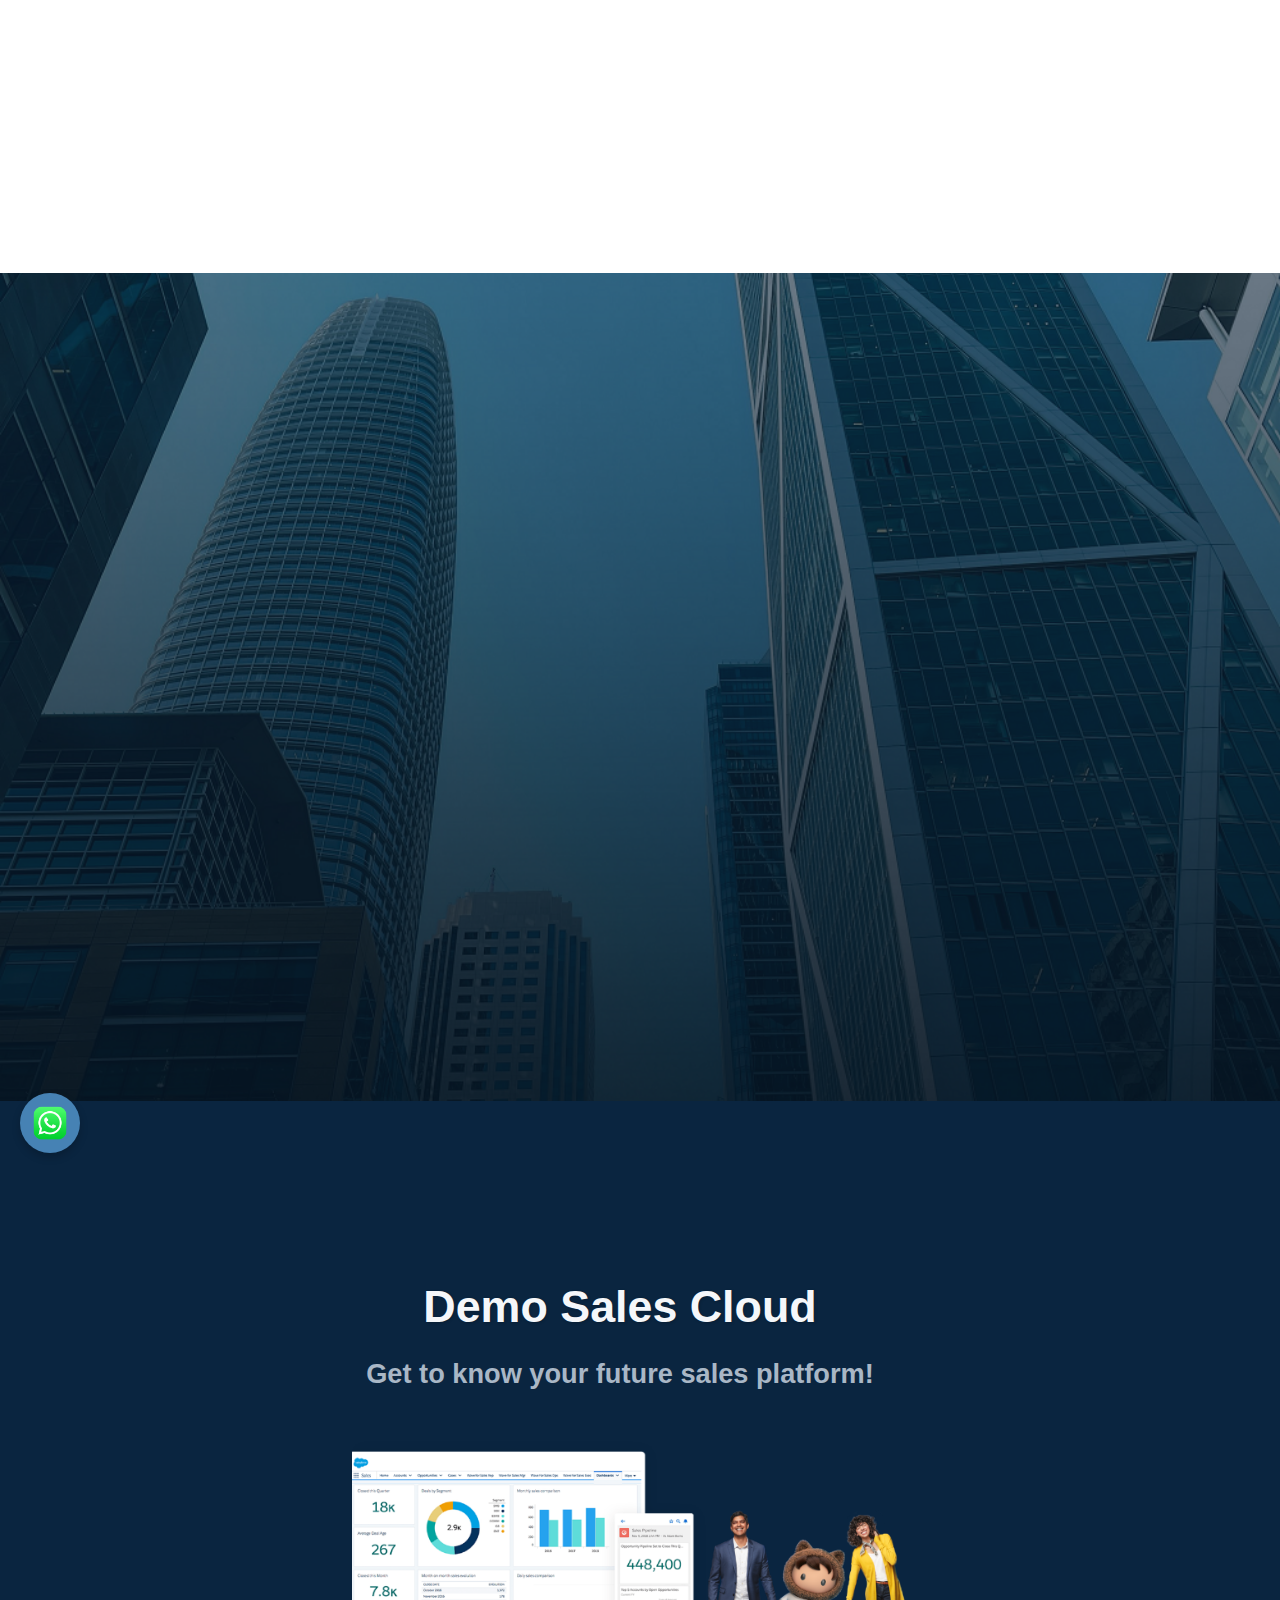
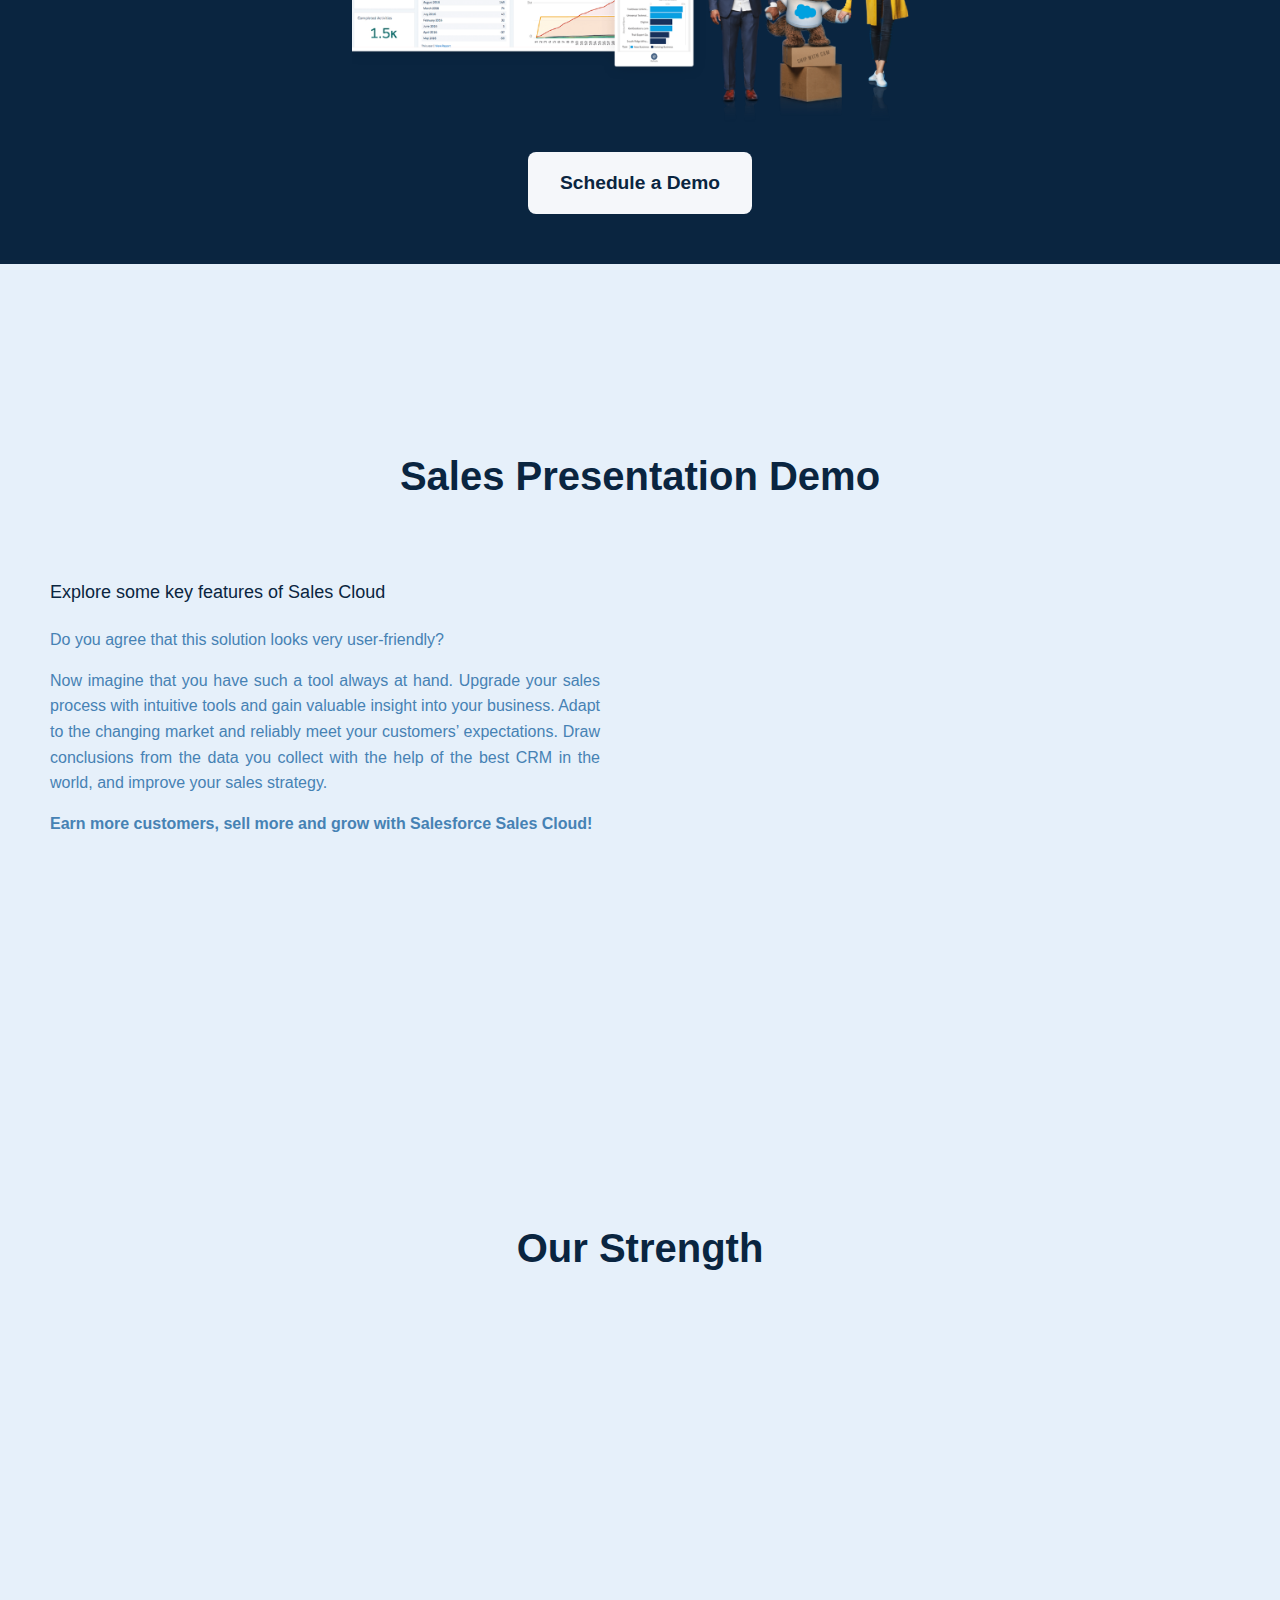
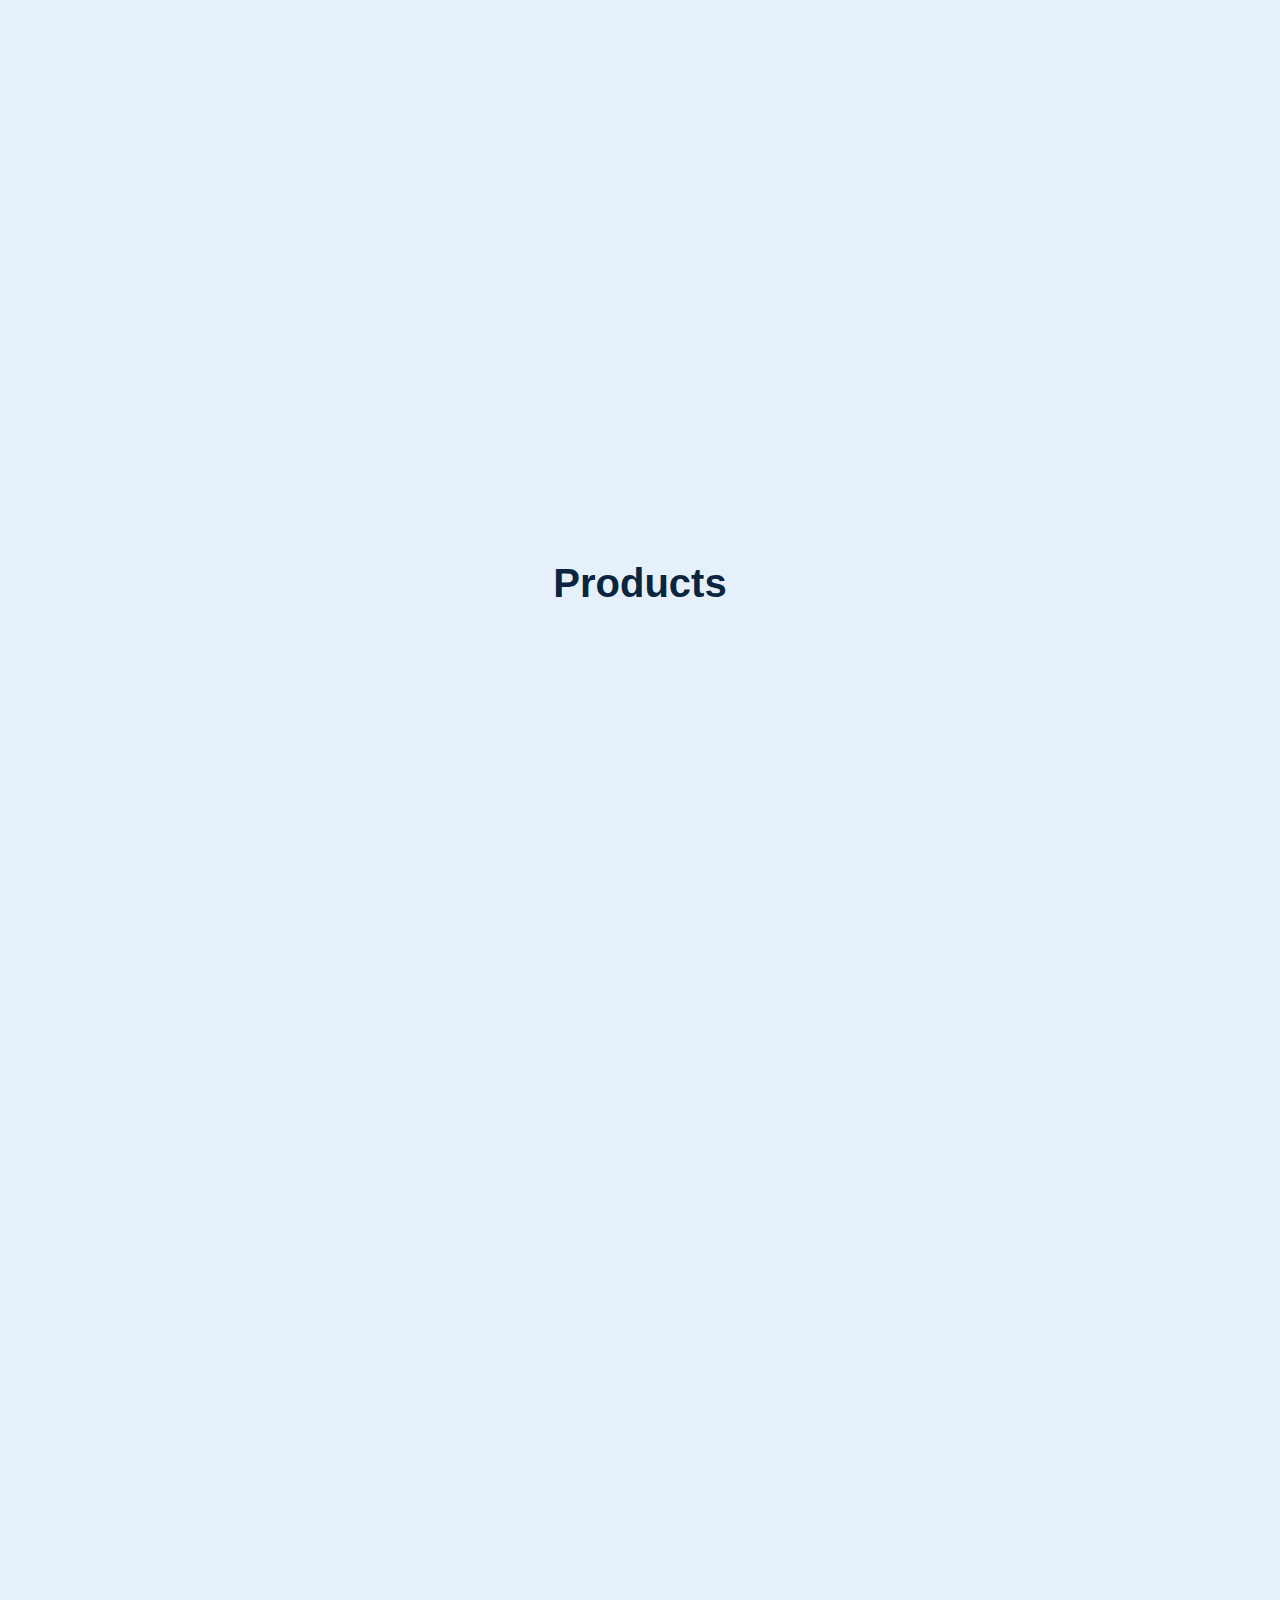
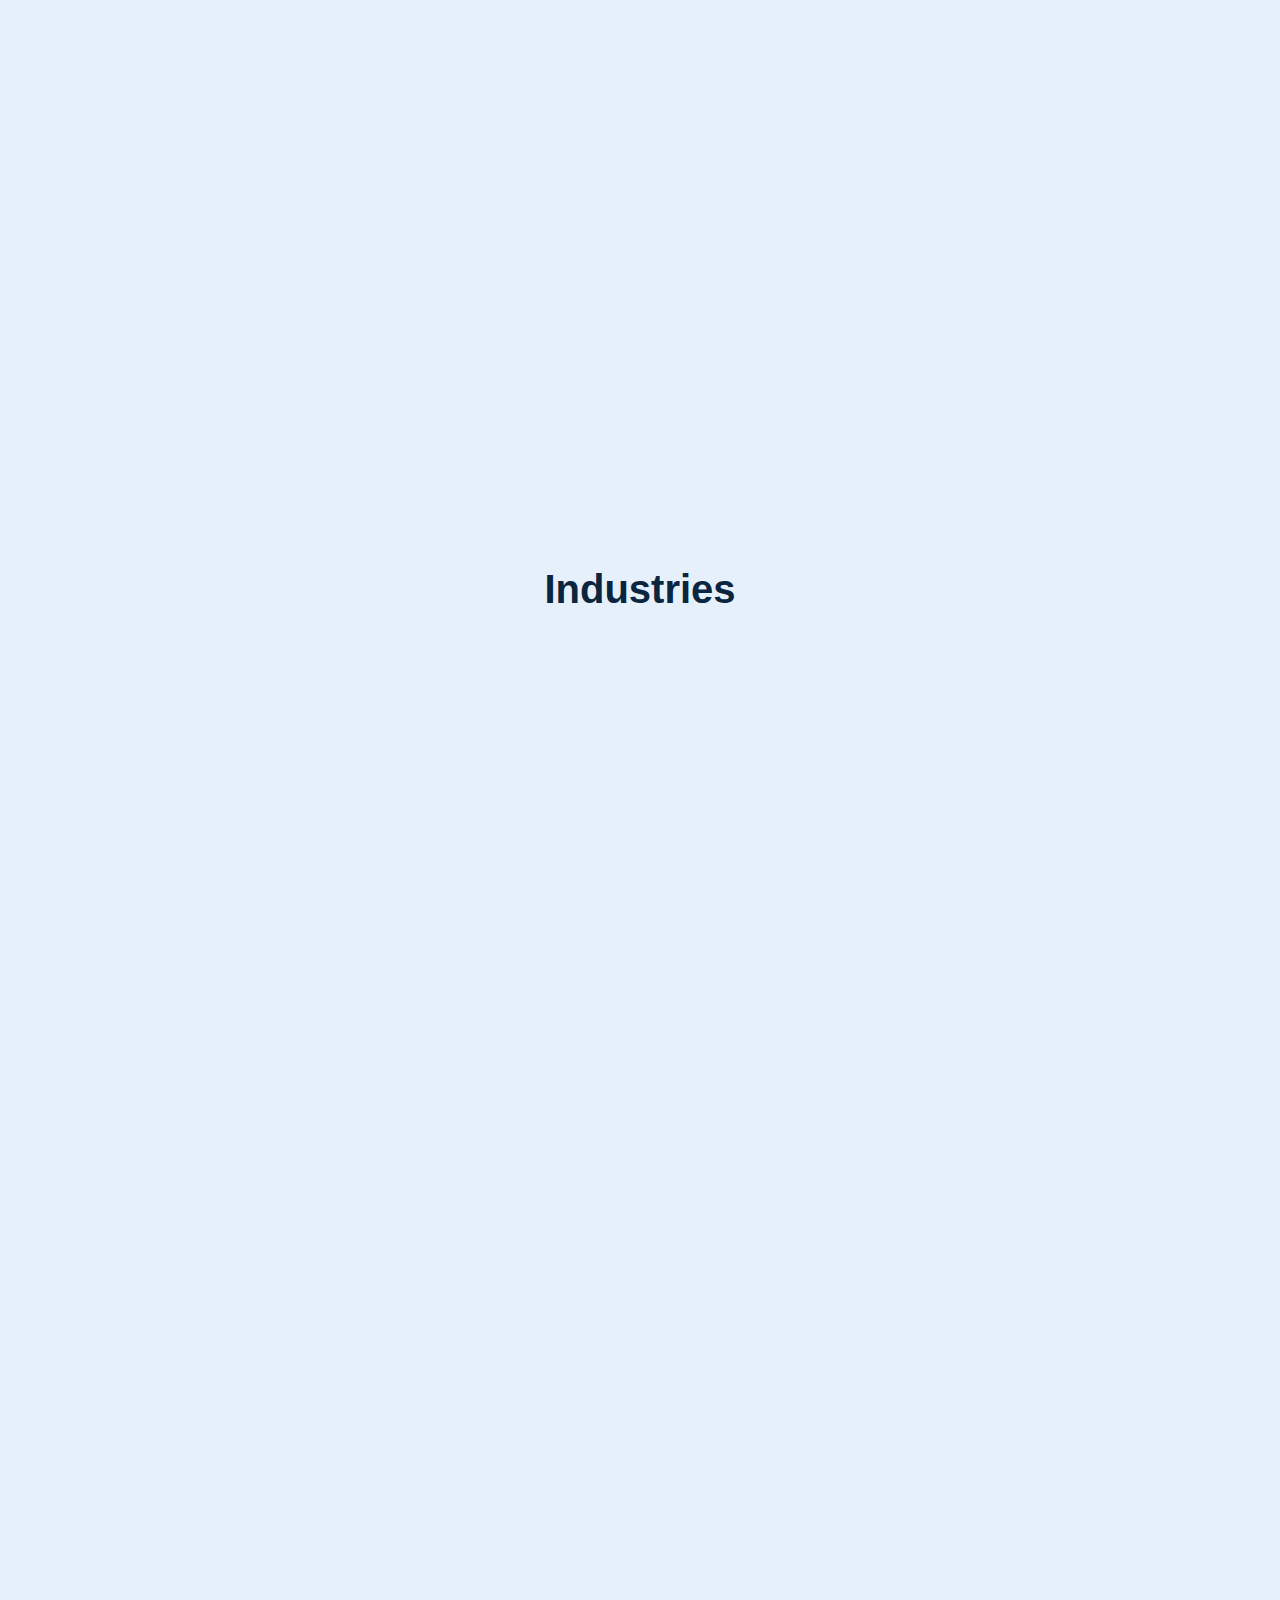
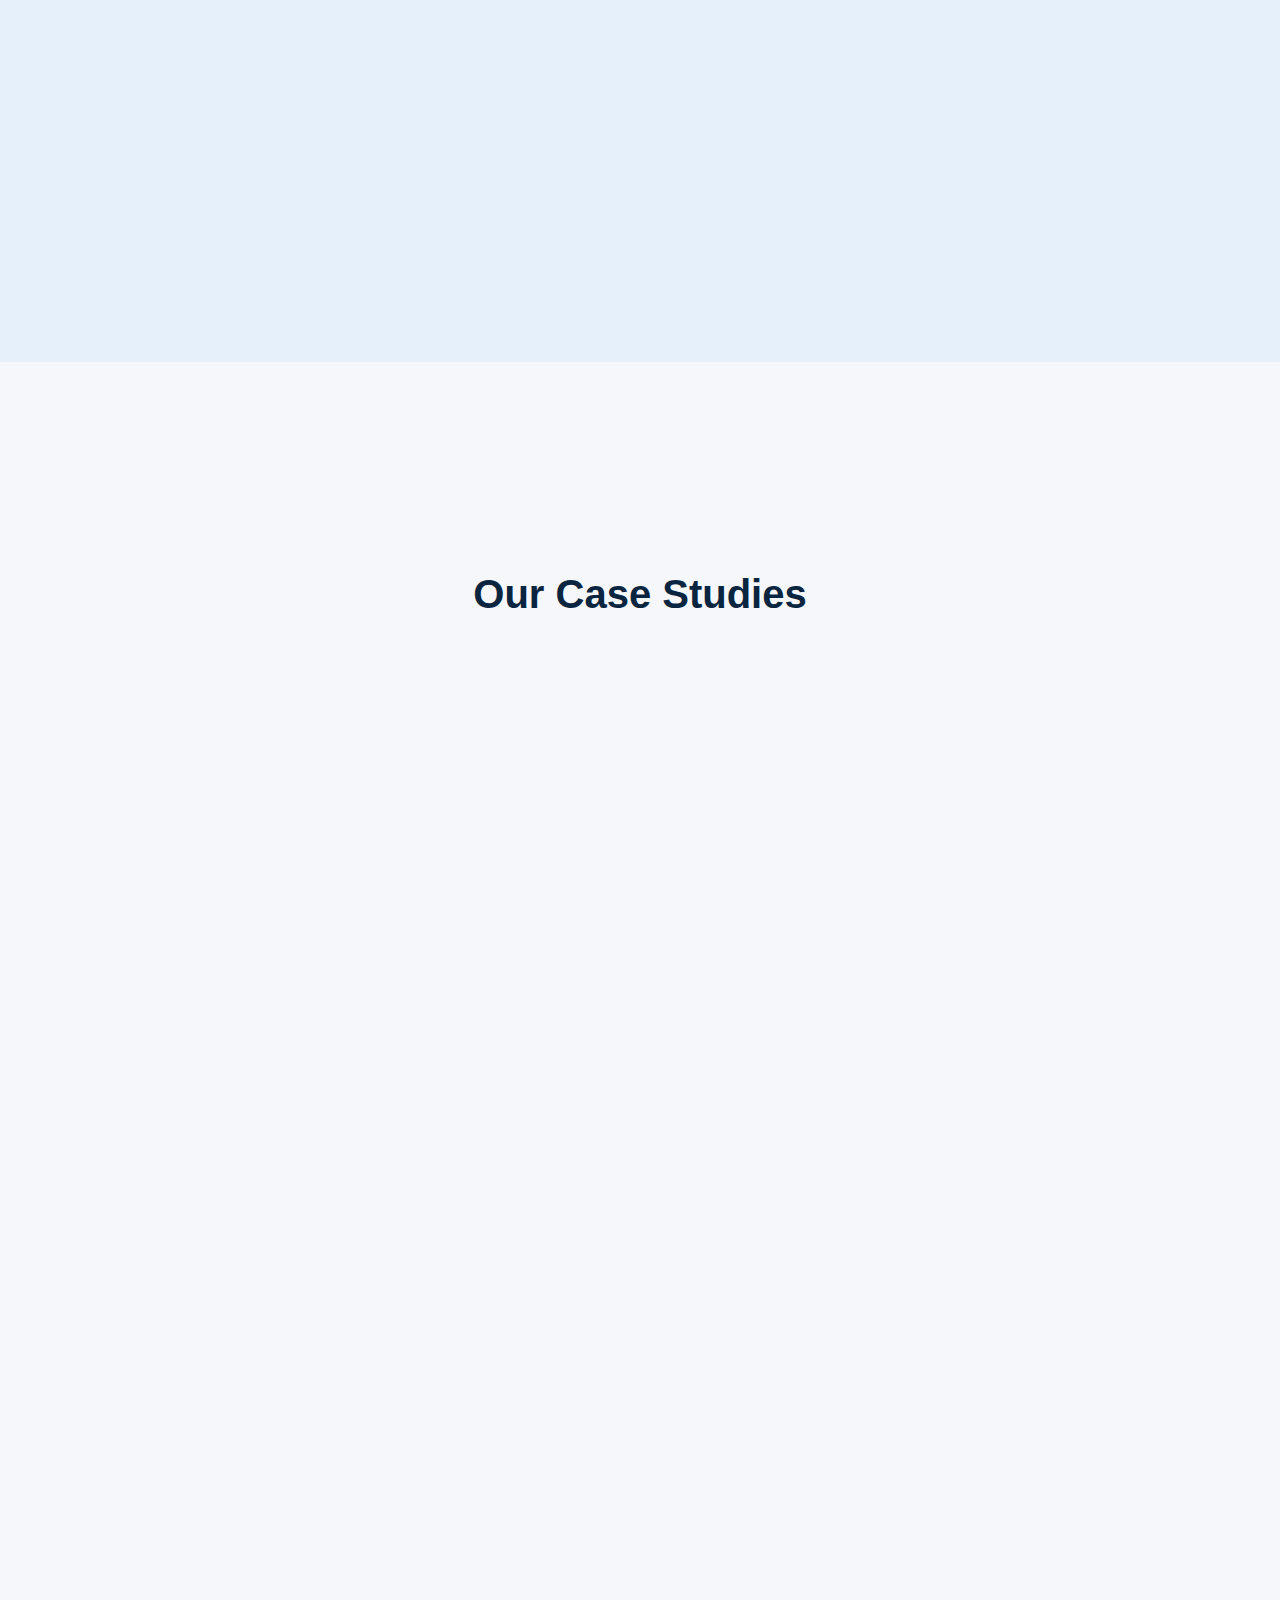
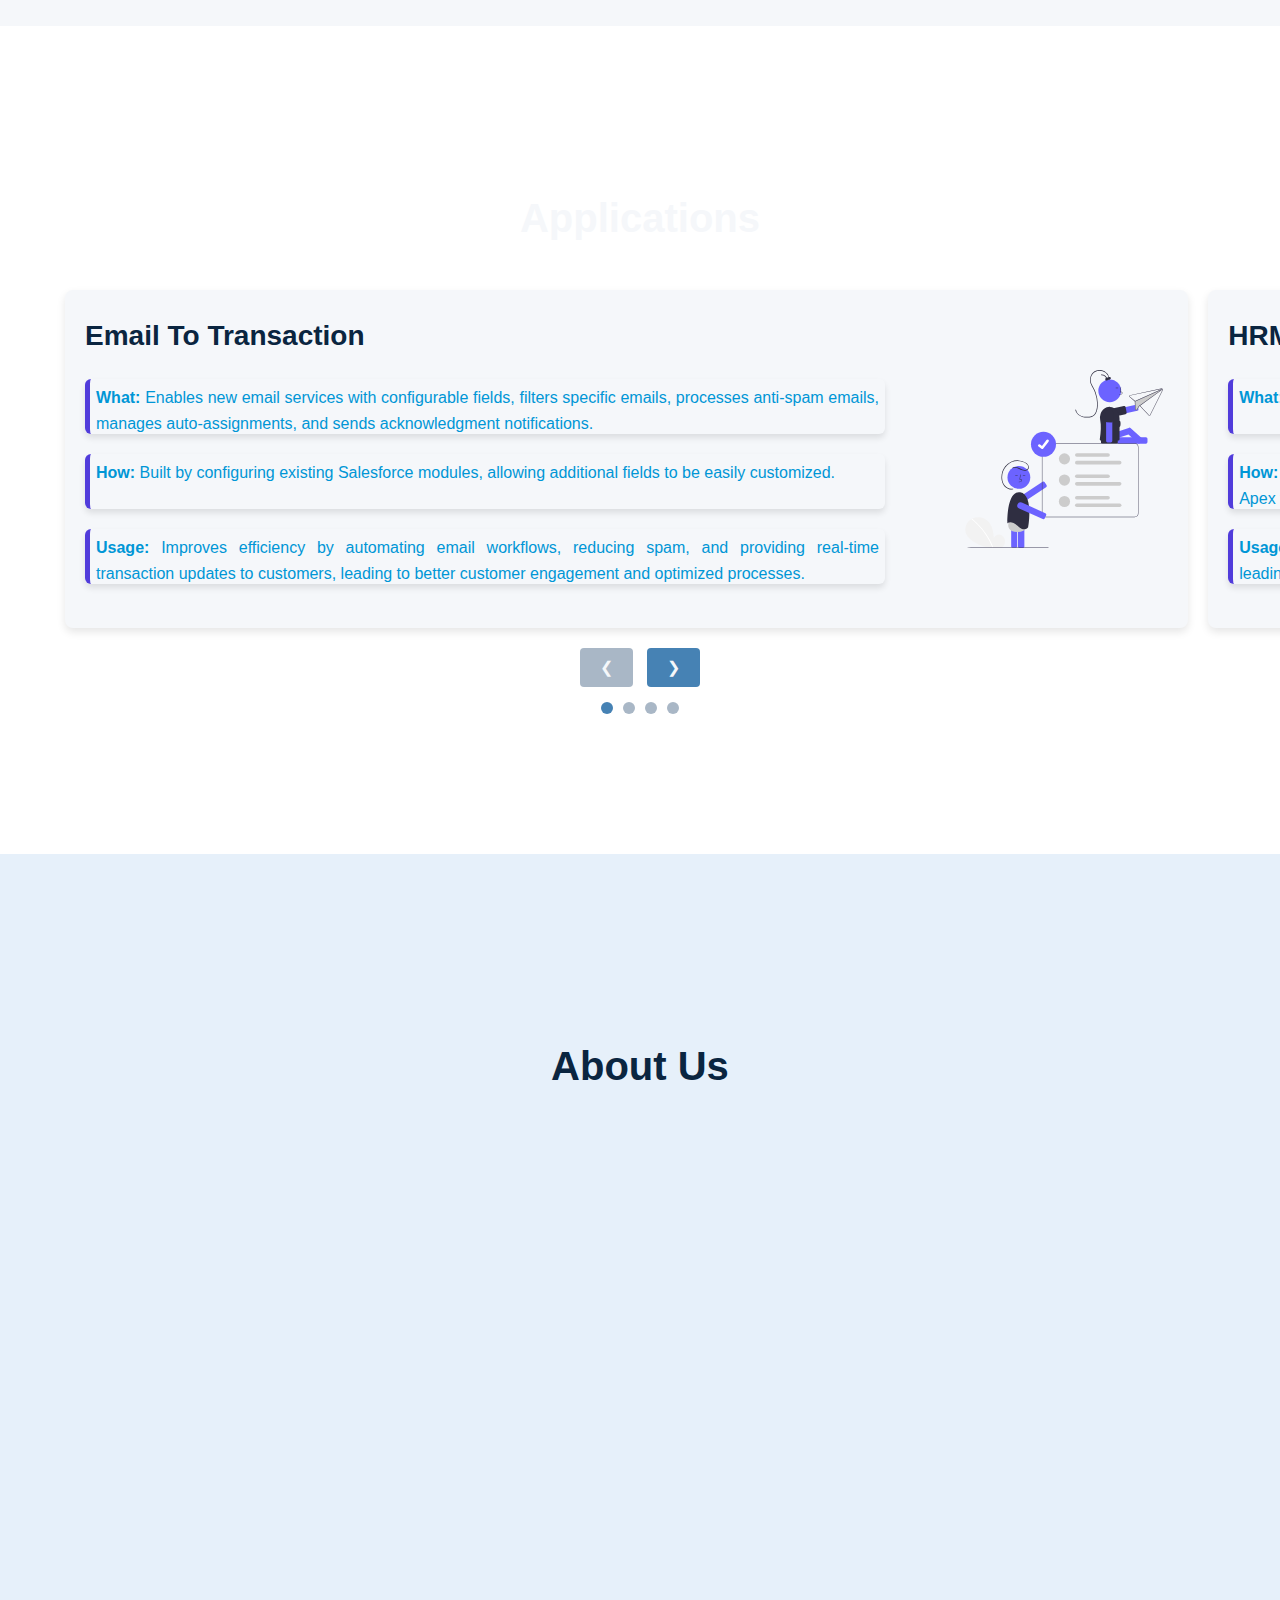
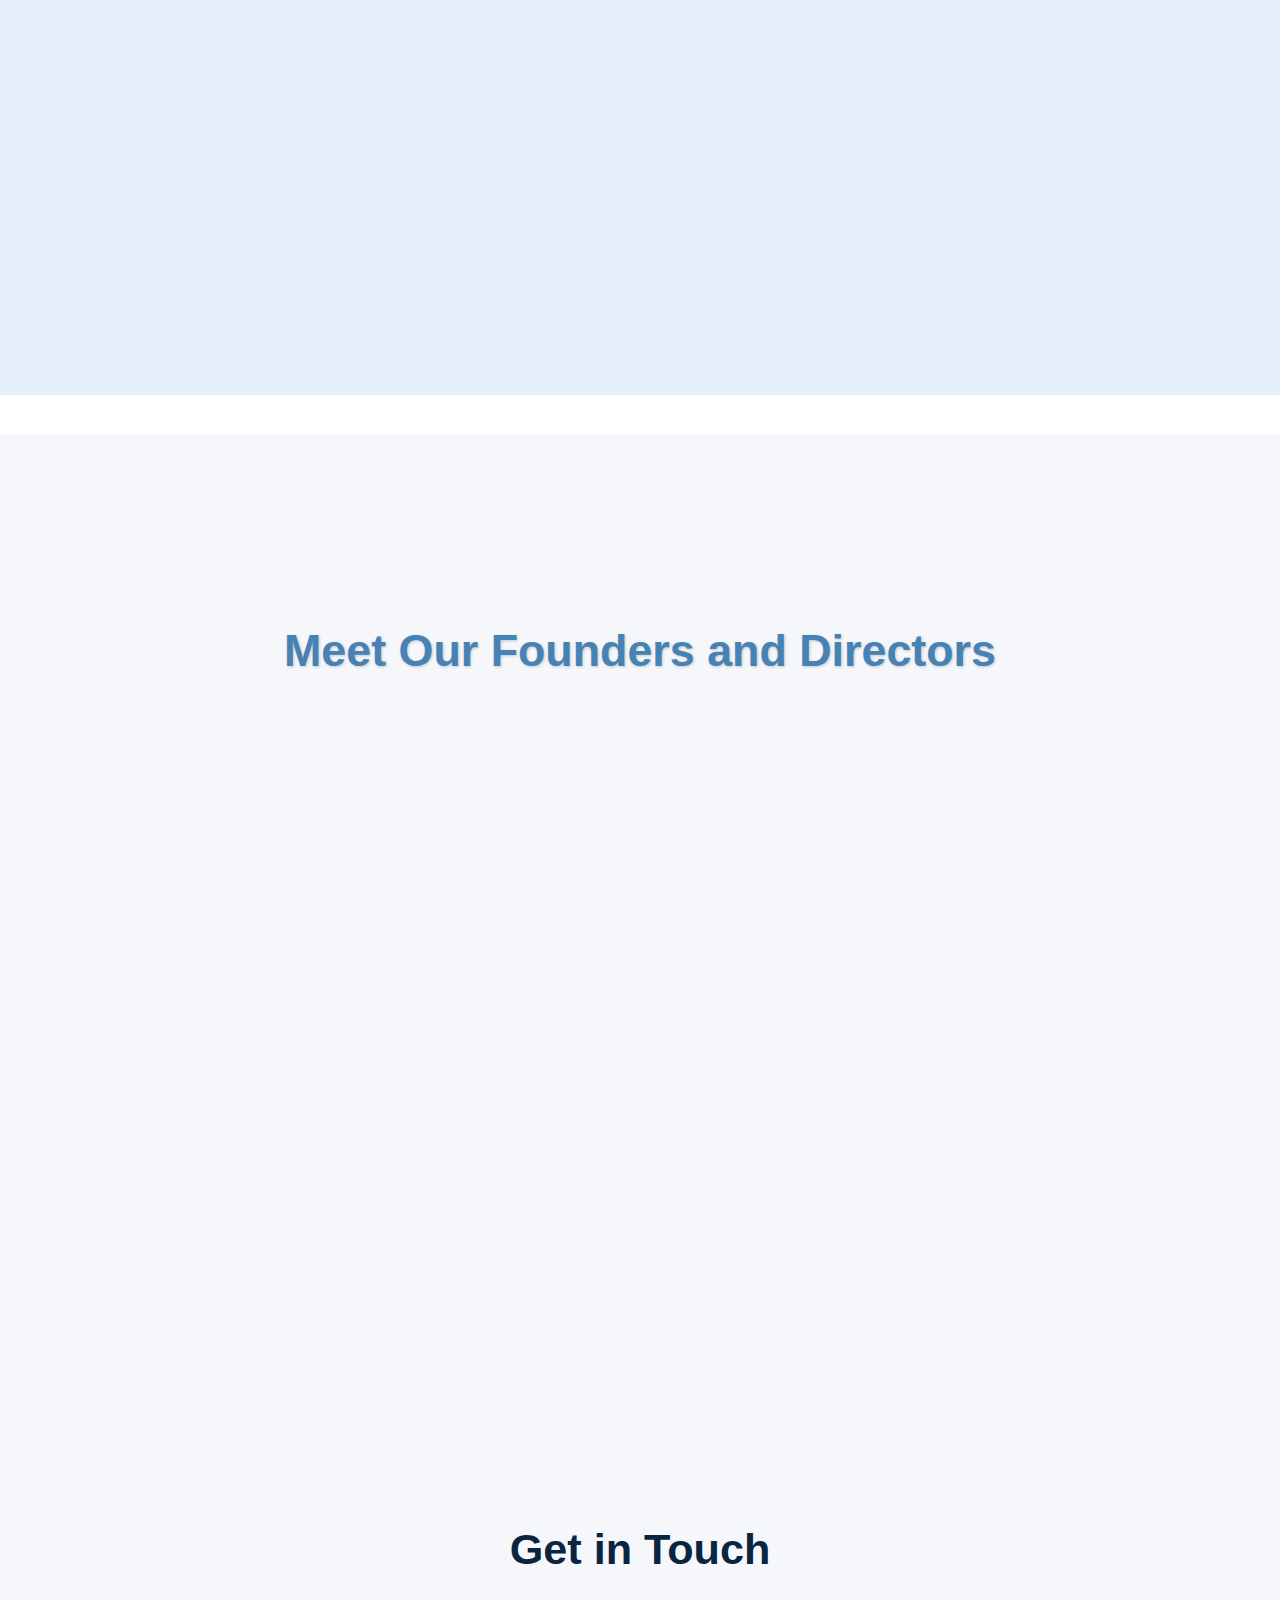
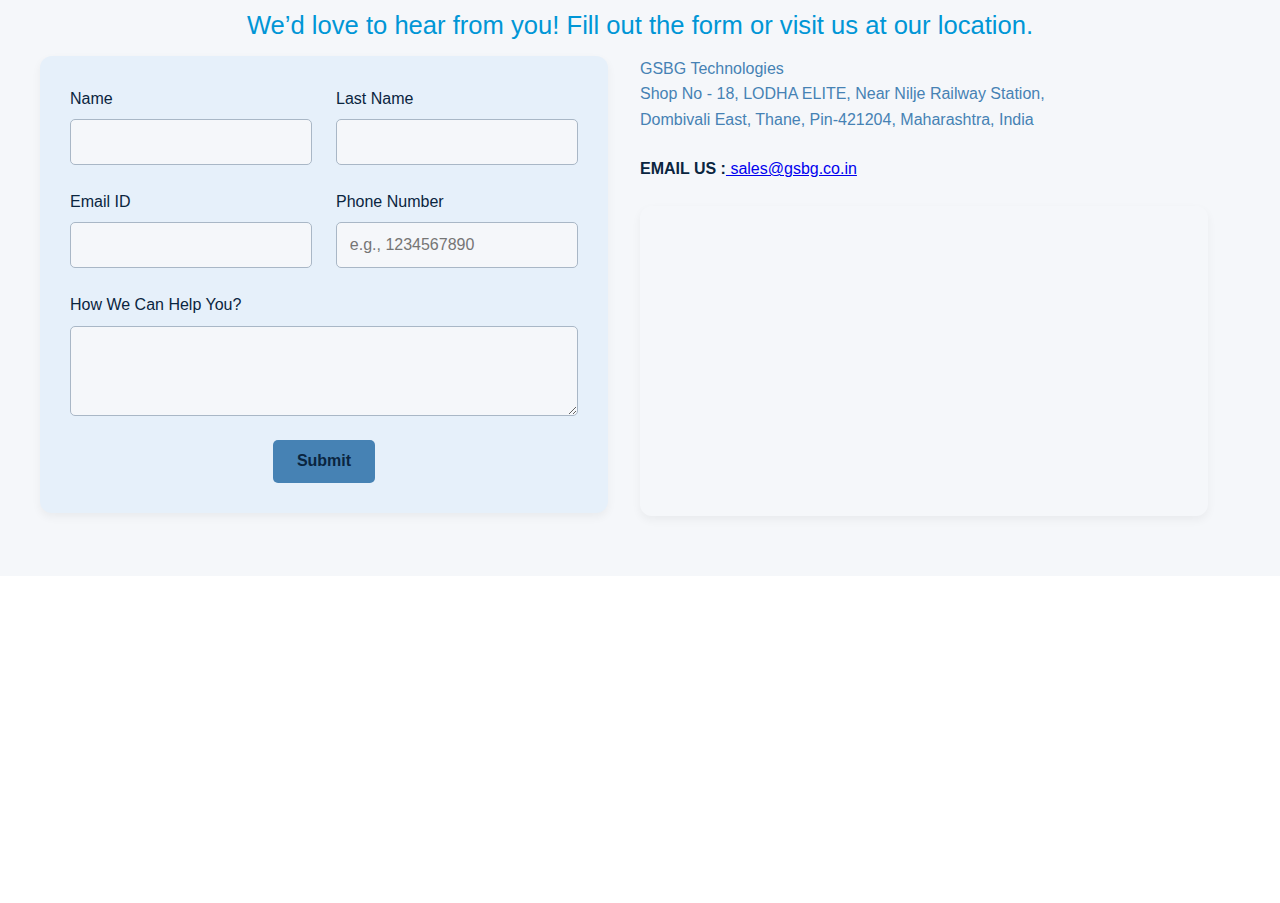
<file: index.html>
<!DOCTYPE html>
<html lang="en">

<head>

  <!-- Character encoding for proper text rendering -->
  <meta charset="UTF-8">
  <!-- Responsive viewport for mobile compatibility -->
  <meta name="viewport" content="width=device-width, initial-scale=1.0" />
  <!-- Meta tags for SEO -->
  <meta name="description"
    content="GSBG - Expert Salesforce solutions to drive growth, efficiency, and innovation." />
  <meta name="keywords" content="Salesforce, GSBG, CRM, digital transformation, consulting" />
  <meta name="author" content="GSBG" />
  <!-- Page title displayed in browser tab -->
  <title>GSBG | Salesforce Partner</title>
  <!-- Link to external stylesheet -->
  <link rel="stylesheet" href="/css/styles.css" />
  <script type="application/ld+json">
    {
      "@context": "https://schema.org",
      "@type": "LocalBusiness",
      "name": "GSBG",
      "address": {
        "@type": "PostalAddress",
        "streetAddress": "Shop No - 18, LODHA ELITE, Near Nilje Railway Station",
        "addressLocality": "Thane , Mumbai ,Dombovali",
        "addressRegion": "Maharashtra",
        "postalCode": "400604",
        "addressCountry": "IN"
      },
      "telephone": "+918097904244",
      "url": "https://www.gsbg.in"
    }
    </script>
  <!-- Favicon for browser tab and bookmarks -->
  <link rel="icon" href="assets/icon/android-chrome-512x512.png" type="icon/" />
  <style>
    /* Enable mandatory scroll snapping */
html {
  scroll-snap-type: y mandatory;
  scroll-behavior: smooth; /* Retain smooth scrolling */
}

/* Prevent content from hiding under fixed topbar and navbar */
body {
  padding-top: 72px; /* Matches headerOffset in JS (topbar ~32px + navbar ~40px) */
  margin: 0;
  /* Ensure no extra margins */
}

/* Ensure scroll sections snap correctly */
.scroll-section {
  
  position: relative;
  box-sizing: border-box;
  scroll-snap-align: start; /* Snap to section top */
}

/* Override specific section heights */
.hero.scroll-section {
  min-height: calc(100vh - 72px); /* Full viewport for hero */
}

#schedule-demo.scroll-section {
  min-height: calc(80vh - 72px); /* Shorter for demo image section */
}

#projects.scroll-section {
  min-height: calc(100vh - 72px); /* Taller for project grid */
}

#salesforce-apps.scroll-section {
  min-height: calc(100vh - 72px); /* Taller for slider */
}

#about.scroll-section {
  min-height: calc(100vh - 72px)!important; 

}

#footer.scroll-section{
  min-width: none;
}

/* #founder-section.scroll-section{
  min-height: calc(100vh - 72px)!important;
} */

/* Ensure fixed positioning for topbar and navbar */
.topbar {
  position: sticky;
  top: 0;
  z-index: 1001;
}

.main-navbar {
  position: sticky;
  top: 32px;
  z-index: 1000;
}

/* Prevent slider swipe from triggering page scroll */
.card-slider {
  touch-action: pan-x; /* Allow horizontal swipe, restrict vertical scroll */
}

/* Ensure slider container doesn’t interfere with snapping */
.salesforce-apps-section {
  overflow: hidden; 
}
#salesforce-apps-section .scroll-section{
  scroll-snap-type: both mandatory;
}

  </style>
</head>

<body
  style="background-image: url('assets/images/bg3.png'); background-repeat: no-repeat; background-position: center center; background-attachment: fixed; background-size: cover; font-family: 'Segoe UI', sans-serif; color: var(--dark); line-height: 1.6; min-height: 100vh; overflow-x: hidden;">
  <!-- Topbar Section: Displays contact and social media links -->
  <div class="topbar fade-in">
    <div class="topbar-right">
      <!-- Email contact link with icon -->
      <a href="mailto:sales@gsbg.co.in">
        <img src="assets/images/mail.png" alt="Email" class="topbar-icon"> sales@gsbg.co.in
      </a>
      <!-- LinkedIn social media link with icon -->
      <a href="https://www.linkedin.com/company/gsbg-technologies/?viewAsMember=true"
        target="_blank">
        <img src="assets/images/linkedin.png" alt="LinkedIn" class="topbar-icon">
      </a>
      <!-- WhatsApp contact link with icon -->
      <a href="https://wa.me/918097904244" target="_blank">
        <img src="assets/images/whatsapp.png" alt="WhatsApp" class="topbar-icon">
      </a>
      <!-- Facebook social media link with icon -->
      <a href="https://www.facebook.com/profile.php?id=61576211807667" target="_blank">
        <img src="assets/images/facebook.png" alt="Facebook" class="topbar-icon">
      </a>
      <a href="https://www.instagram.com/gsbgtech?igsh=cWRkNHd4dW9xMjFs " target="_blank">
        <img src="assets/images/instagram.png" alt="Instagram" class="topbar-icon">
      </a>

    </div>
  </div>

  <!-- Main Navigation Bar: Sticky navbar with logo, links, and dropdown -->
  <div class="main-navbar fade-in">
    <!-- Left section with company logo -->
    <div class="navbar-left">
      <a href="/">
        <img src="assets/images/Extreme_FInal-removebg-preview.png" alt="GSBG Logo" class="main-logo" />
        
      </a>
    <div style="font-size: 12px; font-weight: bold; color: var(--dark); text-align: left; margin-top: 0;
      letter-spacing: 1px;
      padding-left: 45px;">Trust Value Velocity</div>
    </div>
    <!-- Right section with navigation links -->
    <div class="navbar-right">
      <a href="#home" class="nav-link">Home</a>
      <a href="#our_strength" class="nav-link dropdown-toggle">Our Strength</a>
      <a href="#products" class="nav-link dropdown-toggle">Products</a>
      <a href="#industries" class="nav-link dropdown-toggle">Industries</a>
      <a href="#projects" class="nav-link dropdown-toggle">Case Studies</a>
      <a href="#salesforce-apps" class="nav-link dropdown-toggle">Applications</a>
      <a href="#about4" class="nav-link ">About Us</a>
      <a href="#contact-form" class="nav-link">Contact Us</a>
    </div>
    <!-- Hamburger menu for mobile navigation -->
    <div class="hamburger">
      <span></span>
      <span></span>
      <span></span>
    </div>
  </div>

  <!-- Hero Section -->
  <section id="home" class="hero scroll-section scroll-section ">
    </div>
    <div class="hero-content">
      <h1 class="fade-in">Supercharge Your Business with Expert Salesforce Solutions</h1>
      <p class="fade-in">Drive Growth, Efficiency, and Innovation with Our Proven Salesforce Expertise.</p>
      <div class="hero-ctas">
        <a href="#contact-form" class="btn primary-btn fade-in">Let’s Talk</a>
        <a href="#projects" class="btn secondary-btn fade-in">See Our Success Stories</a>
      </div>
    </div>
  </section>

  <!-- New Section: Image with Demo Button -->
  <section id="schedule-demo" class="demo-image-section scroll-section">
    <div class="demo-image-container">
      <div class="demo-text">
        <h2>Demo Sales Cloud</h2>
        <p>Get to know your future sales platform!</p>
      </div>
      <img src="assets/images/Image-76.png" alt="Schedule a Demo" class="demo-image" loading="lazy">
      <div class="demo-button-container">
        <a href="#contact-form" class="btn primary-btn">Schedule a Demo</a>
      </div>
    </div>
  </section>

  <!-- Demo presentation vedio -->
  <section id="sales-presentaton" class="demo-section scroll-section">
    <h2 class="section-title">Sales Presentation Demo</h2>
    <div class="demo-container2">
      <!-- Left Text Content -->
      <div class="demo-text">
        
        <p class="subtitle">Explore some key features of Sales Cloud</p>
        <p class="highlight">Do you agree that this solution looks very user-friendly?</p>
        <p>Now imagine that you have such a tool always at hand. Upgrade your sales process with intuitive tools and
          gain valuable insight into your business. Adapt to the changing market and reliably meet your customers’
          expectations. Draw conclusions from the data you collect with the help of the best CRM in the world, and
          improve your sales strategy.</p>
        <p class="bold">Earn more customers, sell more and grow with Salesforce Sales Cloud!</p>
      </div>

      <!-- Right Video Embed -->
      <div class="demo-video">
        <iframe width="100%" height="315"
          src="https://www.youtube.com/embed/2ZkjhgBNI-Y?feature=oembed&amp;enablejsapi=1&amp;origin=https://pl.cloudity.digital"
          title="Salesforce Sales Cloud Overview Demo" frameborder="0" />
        </iframe>
      </div>
    </div>
  </section>

  <!-- About Section: Information about the company, scale, and founders -->
  <section id="our_strength" class="about-section scroll-section">
    <!-- Card 2: Company scale with stats -->
    <div class="container1">
      <h2 class="section-title">Our Strength</h2>
      <div id="our-Scale" class="about-card right">
        <div class="image">
          <img src="assets/images/undraw_growth-curve_kzjb.svg" alt="Our Scale">
        </div>
        <div class="text">
          <!-- <h3>Our Strength</h3> -->
          <div class="stats-grid">
            <div class="stat-item">
              <i class="fas fa-users stat-icon"></i>
              <span class="stat-number" data-target="10">10+</span>
              <p>Strong SFDC Bench</p>
            </div>
            <div class="stat-item">
              <i class="fas fa-certificate stat-icon"></i>
              <span class="stat-number" data-target="50">50+</span>
              <p>SFDC Licenses</p>
            </div>
            <div class="stat-item">
              <i class="fas fa-tasks stat-icon"></i>
              <span class="stat-number" data-target="60">60+</span>
              <p>Completed Projects</p>
            </div>
            <div class="stat-item">
              <i class="fas fa-building stat-icon"></i>
              <span class="stat-number" data-target="2">2</span>
              <p>Offices – Mumbai & Pune</p>
            </div>
            <div class="stat-item">
              <i class="fas fa-users-cog stat-icon"></i>
              <span class="stat-number" data-target="30">30+</span>
              <p>Clients Served</p>
            </div>
          </div>
        </div>
      </div>
  </section>

  <!-- About Section: Information about the company, scale, and founders -->
  <section id="products" class="about-section scroll-section">
    <div class="container1">
      <h2 class="section-title">Products</h2>
      <!-- Card 1: Company overview -->
      <!-- Card 3: Salesforce expertise -->
      <div id="salesforce-practices" class="about-card left">
        <div class="text">
          <!-- <h3>Salesforce Practices</h3> -->
          <ul>
            At GSBG, our Salesforce expertise spans across a wide range of clouds and tools,
            enabling us to deliver end-to-end digital transformation solutions tailored to client needs. Our
            comprehensive Salesforce practices include:
            <li><strong>Service Cloud</strong></li>
            We implement and optimize Salesforce Service Cloud to enhance customer service operations.
            This includes case management, automation, knowledge base integration, and AI-driven support for faster,
            more efficient resolution of customer issues.
            <li><strong>Sales Cloud</strong></li>
            Our team leverages Salesforce Sales Cloud to streamline and supercharge sales processes.
            From lead generation and pipeline management to forecasting and analytics, we help businesses increase sales
            productivity and close deals faster.
            <li><strong>Marketing Cloud</strong></li>
            We deploy Salesforce Marketing Cloud solutions to create personalized, multi-channel
            marketing campaigns. Our expertise includes customer journey automation, email marketing, social media
            engagement, and marketing analytics.
            <li><strong>Community Cloud</strong></li>
            Using Salesforce Community Cloud (now known as Experience Cloud), we build
            branded customer, partner, and employee portals that promote collaboration, self-service, and engagement.
            <li><strong>CPQ (Configure, Price, Quote)</strong></li>
            Our team implements Salesforce CPQ to simplify the configuration of complex product
            offerings, automate pricing rules, and generate error-free quotes quickly—accelerating the quote-to-cash
            process.
            <li><strong>Experience Cloud</strong></li>
            With Salesforce Experience Cloud, we design interactive digital experiences that are deeply
            integrated with CRM data, enabling personalized web portals, forums, and mobile apps for users and
            stakeholders.
            <li><strong>Velocity (Salesforce Industries)</strong></li>
            We specialize in Velocity, now known as Salesforce Industries, offering
            pre-built industry-specific solutions. This includes tailored CRM systems for sectors like
            telecommunications, insurance, healthcare, and public services—helping clients achieve faster time-to-value.
          </ul>
        </div>
        <div class="image">
          <img src="assets/images/undraw_data-processing_z2q6.svg" alt="Salesforce Practices">
        </div>
      </div>
    </div>
  </section>

  <!-- Card 4: Industries served -->
  <section id="industries" class="about-section scroll-section">
    <div class="container1">
      <h2 class="section-title">Industries</h2>
      <div id="industries" class="about-card right">
        <div class="image">
          <img src="assets/images/undraw_world_bdnk.svg" alt="Industries Served">
        </div>
        <div class="text">
          <!-- <h3>Industries We Serve</h3> -->
          <p>At <strong>GSBG</strong>, we deliver tailored Salesforce solutions that streamline operations,
            boost customer engagement, and drive digital transformation across diverse industries:</p>
          <ul>
            <li>
              <strong>Real Estate:</strong>The real estate industry involves the buying, selling, leasing,
              and management of properties including residential, commercial, and industrial spaces.
              With Salesforce, real estate businesses can streamline lead tracking, automate client communications,
              and manage property listings more efficiently. Implementing Salesforce solutions enhances customer
              relationship management
              and drives smarter, data-driven decision-making across the property lifecycle.
            </li>
            <li>
              <strong>Manufacturing:</strong> We have delivered robust Salesforce-based solutions for
              Keysight and other prominent US-based manufacturers, utilizing
              Sales Cloud, Service Cloud, and CPQ to enhance field
              service efficiency, manage complex product configurations, and optimize after-sales support.
            </li>

            <li>
              <strong>Public Sector:</strong> We’ve worked with the U.S. government to implement
              Health Cloud and OmniStudio solutions, enabling agencies to manage
              compensation, services, and benefits more effectively through automated workflows and citizen-facing
              platforms.
            </li>
            <li>
              <strong>Ecommerce:</strong> We have led B2B and B2C digital transformation projects for
              clients like Driscoll’s, leveraging Salesforce Sales Cloud,
              Service Cloud, and Commerce Cloud to unify customer experiences across
              digital storefronts, automate workflows, and drive scalable growth.
            </li>
            <li>
              <strong>Telecom:</strong> Our team has executed comprehensive Lead-to-Cash
              implementations for leading telecom providers in Europe and India. These
              solutions integrate Salesforce CRM, CPQ, and Zora to
              enable streamlined customer acquisition, dynamic pricing, contract management, and billing.
            </li>

            <li>
              <strong>Healthcare:</strong> For companies like BD, a global medical device leader, we
              have enabled secure and compliant digital transformation using Salesforce Health Cloud
              and custom solutions to improve patient engagement, sales operations, and internal collaboration.
            </li>

          </ul>
        </div>
      </div>
    </div>
  </section>

  <!-- Projects Section: Case studies of completed projects -->
  <section id="projects" class="projects-section scroll-section">
    <h2 class="section-title">Our Case Studies</h2>
    <div class="project-grid">
      <div class="project-card" tabindex="0">
        <img src="assets/images/Risland_India.png" alt="Project 1" class="project-image">
        <div class="project-content">
          <h3>Risland India</h3>
          <p class="project-summary">Sales & Service Cloud Implementation for Real Estate</p>
          <a href="#view-case-study-1" class="view-case-study">View Case Study</a>
          <div class="project-details">
            <p><strong>Goal:</strong> To implement Salesforce Sales and Service Cloud to enhance customer
              experience,
              operational efficiency, and financial performance in the Real Estate industry.</p>
            <p><strong>Implementation:</strong></p>
            <ul>
              <li>Enquiry to Booking process implemented in Salesforce Platform.</li>
              <li>Created customer 360-degree view.</li>
              <li>Guided Booking creation and inventory blocking.</li>
              <li>Product setup for 3 locations with demographic variations.</li>
              <li>Automated business rules and approval processes.</li>
              <li>Finance integrations and automated booking orchestration.</li>
            </ul>
            <p><strong>Technology Used:</strong></p>
            <ul class="tech-list">
              <li> Salesforce</li>
            </ul>

          </div>
        </div>
      </div>
      <div class="project-card" tabindex="0">
        <img src="assets/images/hero_finance.png" alt="Project 2" class="project-image">
        <div class="project-content">
          <h3>Hero Finance</h3>
          <p class="project-summary">CPQ Implementation involves deploying salesforce Configure, Price, Quote
            tools to
            automate product configuration, pricing, and quote generation and efficient sales processes.</p>
          <a href="#view-case-study-2" class="view-case-study">View Case Study</a>
          <div class="project-details">
            <p><strong>Goal:</strong> Streamlined pricing and quoting with a 40% reduction in quote generation
              time and
              25% improvement in deal closures.</p>
            <p><strong>Implementation:</strong></p>
            <ul>
              <li>Automated quote generation and approvals.</li>
              <li>Multi-tiered discount management.</li>
              <li>CRM and customer data integration.</li>
              <li>Automated contract generation and renewals.</li>
              <li>Product catalog and pricing configuration.</li>
            </ul>
            <p><strong>Technology Used:</strong></p>
            <ul class="tech-list">
              <li>Salesforce CPQ</li>
            </ul>

          </div>
        </div>
      </div>

      <div class="project-card" tabindex="0">
        <img src="assets/images/RegionOFPeel-removebg-preview.png" alt="Project 3" class="project-image">
        <div class="project-content">
          <h3>Region of Peel</h3>
          <p class="project-summary">Government Digitization is the use of digital technologies to streamline
            public
            services, improve efficiency, and enhance citizen engagement.</p>
          <a href="#view-case-study-3" class="view-case-study">View Case Study</a>
          <div class="project-details">
            <p><strong>Goal:</strong> Digitized operations for the Government of Canada, enabling citizens to
              file taxes
              and apply for services online.</p>
            <p><strong>Implementation:</strong></p>
            <ul>
              <li>Requirement analysis with user interviews.</li>
              <li>Intuitive system for increased productivity.</li>
              <li>Single repository with advanced analytics.</li>
              <li>Lightning Template for customer community.</li>
              <li>Classic to Lightning migration.</li>
              <li>Ongoing support at reduced costs.</li>
            </ul>
            <p><strong>Technology Used:</strong></p>
            <ul class="tech-list">
              <li>Salesforce Lightning</li>
              <li>Salesforce Classic</li>
              <li>Apex</li>
            </ul>

          </div>
        </div>
      </div>

      <div class="project-card" tabindex="0">
        <img src="assets/images/bd.svg" alt="Project 4" class="project-image">
        <div class="project-content">
          <h3>BD</h3>
          <p class="project-summary">Project Management Gantt Chart is a visual project planning tool that
            displays
            tasks along a timeline, helping teams track progress, manage dependencies, and ensure timely
            completion of
            project milestones.</p>
          <a href="#view-case-study-4" class="view-case-study">View Case Study</a>
          <div class="project-details">
            <p><strong>Goal:</strong> Implemented a Gantt chart system for exhaustive project management using
              custom
              LWC.</p>
            <p><strong>Implementation:</strong></p>
            <ul>
              <li>Integrated with custom Gantt JS library.</li>
              <li>Developed custom Apex for Gantt features.</li>
              <li>Custom VF Page for Gantt chart display.</li>
            </ul>
            <p><strong>Technology Used:</strong></p>
            <ul class="tech-list">
              <li>Salesforce</li>
              <li>Visual Force</li>
              <li>JavaScript</li>
            </ul>

          </div>
        </div>
      </div>


      <div class="project-card" tabindex="0">
        <img src="assets/images/cloudSynaps-removebg-preview.png" alt="Project 6" class="project-image">
        <div class="project-content">
          <h3>Cloud Synapps</h3>
          <p class="project-summary">Dynamic Form System for Government refers to a digital solution that
            enables
            government agencies to create, manage, and customize interactive forms in real-time, allowing
            efficient data
            collection, automated processing, and improved citizen services through a user-friendly and adaptive
            interface.</p>
          <a href="#view-case-study-6" class="view-case-study">View Case Study</a>
          <div class="project-details">
            <p><strong>Goal:</strong> Built a drag-and-drop form system with digital signatures for government
              use.</p>
            <p><strong>Implementation:</strong></p>
            <ul>
              <li>Classic to Lightning conversion.</li>
              <li>VisualForce to Lightning migration.</li>
              <li>Custom LEX components.</li>
              <li>Drag-and-drop UI for admins.</li>
              <li>Support for multiple forms and S-Objects.</li>
            </ul>
            <p><strong>Technology Used:</strong></p>
            <ul class="tech-list">
              <li>Salesforce</li>
              <li>Apex</li>
            </ul>

          </div>
        </div>
      </div>

      <div class="project-card" tabindex="0">
        <img src="assets/images/Integrate-with-Salesforce-CPQ-removebg-preview.png" alt="Project 7" class="project-image">
        <div class="project-content">
          <h3>CPQ Implementation</h3>
          <p class="project-summary">Streamlined Billing and Sales Processes** refer to the integration of
            automated
            tools and workflows that simplify quoting, invoicing, and revenue management—resulting in faster
            transactions, reduced errors, and improved customer satisfaction.</p>
          <a href="#view-case-study-7" class="view-case-study">View Case Study</a>
          <div class="project-details">
            <p><strong>Goal:</strong> Reduced quote generation time by 30% and billing errors by 50% with
              automated CPQ
              processes.</p>
            <p><strong>Implementation:</strong></p>
            <ul>
              <li>Product bundling and flexible pricing.</li>
              <li>Automated quote generation.</li>
              <li>Discount and approval workflows.</li>
              <li>Usage-based billing.</li>
              <li>Revenue recognition automation.</li>
              <li>Contract and renewal management.</li>
            </ul>
            <p><strong>Technology Used:</strong></p>
            <ul class="tech-list">
              <li>Salesforce CPQ</li>
            </ul>

          </div>
        </div>
      </div>
    </div>
  </section>

  <!-- Salesforce Apps Section: Showcase of custom apps -->
  <section id="salesforce-apps" class="salesforce-apps-section scroll-section">
    <div class="container">
      <h2 class="section-title">Applications</h2>
      <!-- Swipeable container for app cards -->
      <div class="card-slider">
        <!-- Email to Transaction App -->
        <div class="salesforce-card">
          <div class="text">
            <h3>Email To Transaction</h3>
            <p><strong>What:</strong> Enables new email services with configurable fields, filters specific
              emails,
              processes anti-spam emails, manages auto-assignments, and sends acknowledgment notifications.</p>
            <p><strong>How:</strong> Built by configuring existing Salesforce modules, allowing additional
              fields to be
              easily customized.</p>
            <p><strong>Usage:</strong> Improves efficiency by automating email workflows, reducing spam,
              and providing real-time transaction updates to customers, leading to better customer
              engagement and optimized processes.</p>
          </div>
          <div class="image">
            <img src="assets/images/undraw_email-campaign_2z6t.svg" alt="Email to Transaction">
          </div>
        </div>
        <!-- HRM App -->
        <div class="salesforce-card">
          
          <div class="text">
            <h3>HRM</h3>
            <p><strong>What:</strong> Built on Salesforce CRM using custom LWC components for UI and Apex for
              server-side logic.</p>
            <p><strong>How:</strong> Utilizes Salesforce’s robust architecture with Lightning Web Components
              (LWC) for
              an intuitive UI, and Apex for handling complex server-side operations. It integrates all
              HR-related tasks
              into one seamless system.</p>
            <p><strong>Usage:</strong> Simplifies employee management, automates HR workflows, decommissions
              outdated
              systems, leading to increased efficiency, data accuracy, and better resource allocation.</p>
          </div>
          <div class="image">
            <img src="assets/images/undraw_team-page_q5am.svg" alt="HRM Tool">
          </div>
        </div>
        <!-- Lead Assignment Engine App -->
        <div class="salesforce-card">
          <div class="text">
            <h3>Lead Assignment Engine</h3>
            <p><strong>What:</strong> A Salesforce-based solution designed to automate the distribution of leads
              among
              sales teams using various rules like round-robin, LIFO, FIFO, Zip Code Ranges, and City logic.</p>
            <p><strong>How:</strong> Leverages Salesforce’s custom logic, queues, and automation tools to assign
              leads
              evenly across sales teams. Admins define lead assignment rules, and the engine runs based on these
              inputs.
            </p>
            <p><strong>Usage:</strong> Streamlines the lead distribution process, ensuring fair allocation,
              faster
              response times, more efficient lead management, and improved sales outcomes.</p>
          </div>
          <div class="image">
            <img src="assets/images/undraw_bear-market_dhi3.svg" alt="Lead Assignment Engine">
          </div>
        </div>


        <!-- Case Management Automation App -->
        <div class="salesforce-card">
          <div class="text">
            <h3>Case Management Automation</h3>
            <p><strong>What:</strong> A Salesforce solution to automate support case tracking, assignment,
              escalation, and
              resolution across service teams.</p>
            <p><strong>How:</strong> Utilizes Service Cloud, automation rules, SLAs, and AI-powered
              recommendations to manage
              the entire support lifecycle.</p>
            <p><strong>Usage:</strong> Reduces manual workload, ensures faster issue resolution, improves
              customer satisfaction,
              and provides actionable service insights.</p>
          </div>
          <div class="image">
            <img src="assets/images/undraw_sync-files_64mj.svg" alt="Case Management Automation">
          </div>
        </div>
      </div>



      <!-- Slider navigation controls -->
      <div class="slider-controls">
        <button class="prev-btn" aria-label="Previous Slide">&#10094;</button>
        <button class="next-btn" aria-label="Next Slide">&#10095;</button>
      </div>
      <div class="pagination-dots"></div>
  </section>

  <!-- About Section: Information about the company, scale, and founders -->
  <section id="about4" class="about-section scroll-section">
    <div class="container1">
      <h2 class="section-title">About Us</h2>
      <!-- Card 1: Company overview -->
      <div class="about-card left">
        <div class="text">
          <h3>Who Are We?</h3>
          <p>
            GSBG was founded by visionary entrepreneur <strong>Ankush Gaikawad</strong>, who set out to transform the digital
            landscape. From humble beginnings in a one-room flat, GSBG has grown into a thriving company with two offices and a
            team of over 10 talented professionals driving innovation daily.
            Starting in digital marketing, we expanded into building custom websites and mobile applications, helping businesses
            establish their digital presence. As demand for scalable, enterprise-grade solutions grew, we embarked on a journey
            into Salesforce implementation and consulting.<br>
            Today, GSBG leads digital transformation, empowering businesses across industries to streamline operations, enhance
            customer experiences, and accelerate growth. We focus on mid- to large-scale projects, delivering in-depth technical
            expertise, strategic insight, and a client-first approach.
            Guided by our core values of innovation, integrity, and impact, we are committed to delivering tailored solutions that
            exceed client expectations. Our mission is to help businesses unlock their full potential in a digital-first world.
          </p>
        </div>
        <div class="image">
          <img src="assets/images/undraw_team-spirit_18vw.svg" alt="Who are we">
        </div>
      </div>
    </div>
  </section>


  <section id="about9" class="founders-section scroll-section">
    <!-- <div class="founders-section"> -->
      <h2 class="section-title">Meet Our Founders and Directors</h2>
      <div class="founders-grid">
        
        <!-- <div class="founder-card">
          <img src="assets/images/shashank.jpeg" alt="Shashank Mishra" class="founder-image">
          <h4>Shashank Mishra</h4>
          <p>Co-Founder & Digital Strategist</p>
          <blockquote>"We believe in building partnerships that transform businesses for the better."</blockquote>
        </div>
        
  
        <div class="founder-card">
          <img src="assets/images/yayhs.png" alt="New Founder Name" class="founder-image">
          <h4>Yahya Memon</h4>
          <p>Director</p>
          <blockquote>"Driving financial strategies that fuel sustainable growth and long-term success."</blockquote>
        </div> -->

        <div class="founder-card">
          <img src="assets/images/ankush.jpeg" alt="Ankush Gaikawad" class="founder-image">
          <h4>Ankush Gaikawad</h4>
          <p>Salesforce Expert</p>
          <blockquote>"Our mission is to empower businesses with Salesforce solutions that drive real impact."</blockquote>
        </div>
  
      </div>
  </section>


  <!-- Founders Section: Profiles of company founders -->
  <!-- <section id="founders-directors" class="founders-section scroll-section"> -->
    <!-- <div class="founders-section"> -->
      <!-- <h2 class="section-title">Meet Our Professor's</h2>
      <div class="founders-grid">
        
        <div class="founder-card">
          <img src="assets/images/shashank.jpeg" alt="Shashank Mishra" class="founder-image">
          <h4>Shashank Mishra</h4>
          <p>Digital Strategist</p>
          <blockquote>"We believe in building partnerships that transform businesses for the better."</blockquote>
        </div>
        
        <div class="founder-card">
          <img src="assets/images/ankush.jpeg" alt="Ankush Gaikawad" class="founder-image">
          <h4>Ankush Gaikawad</h4>
          <p>Salesforce Expert</p>
          <blockquote>"Our mission is to empower businesses with Salesforce solutions that drive real impact."</blockquote>
        </div>
  
        <div class="founder-card">
          <img src="assets/images/yayhs.png" alt="New Founder Name" class="founder-image">
          <h4>Yahya Memon</h4>
          <p>director</p>
          <blockquote>"Driving financial strategies that fuel sustainable growth and long-term success."</blockquote>
        </div>
  
      </div>
  </section> -->

  
  
  <!-- Contact and Location Section -->
  <section id="contact-form" class="contact-location-section scroll-section">
    <div class="container2">
      <h2 class="section-title">Get in Touch</h2>
      <p class="section-subtitle">We’d love to hear from you! Fill out the form or visit us at our location.</p>
      <div class="contact-location-container">
        <!-- Contact Form (Left) -->
        <div class="contact-form-wrapper">
          <form id="contact-form" action="https://api.web3forms.com/submit" method="POST" class="contact-form"
            autocomplete="off">
            <div class="form-row">
              <input type="hidden" name="access_key" value="2724badb-d48a-46ce-a15b-333c3f711387">
              <div class="form-group">
                <label for="name">Name</label>
                <input type="text" id="first-name" name="first-name" autocomplete="off" required>
              </div>
              <div class="form-group">
                <label for="last-name">Last Name</label>
                <input type="text" id="last-name" name="last-name" autocomplete="off" required>
              </div>
            </div>
            <div class="form-row">
              <div class="form-group">
                <label for="email">Email ID</label>
                <input type="email" id="email" name="email" autocomplete="off" required>
              </div>
              <div class="form-group">
                <label for="phone">Phone Number</label>
                <input type="tel" id="phone" name="phone" pattern="[0-9]{10}" placeholder="e.g., 1234567890"
                  autocomplete="off" required>
              </div>
            </div>
            <div class="form-group">
              <label for="message">How We Can Help You?</label>
              <textarea id="message" name="message" rows="3" autocomplete="off" required></textarea>
            </div>
            <button type="submit" class="btn primary-btn">Submit</button>
          </form>
        </div>
        <!-- Location and Map (Right) -->
        <div class="location-map-wrapper">
          <!-- <h3 class="location-title">Our Location</h3> -->
          <p class="location-text">
            GSBG Technologies <br>
            Shop No - 18, LODHA ELITE, Near Nilje Railway Station, <br>
            Dombivali East, Thane, Pin-421204, Maharashtra, India<br>
          </p>
          <p><strong>EMAIL US :</strong><a href="mailto:sales@gsbg.co.in"> sales@gsbg.co.in</p>
          <div class="map-container">
            <iframe
              src="https://www.google.com/maps/embed?pb=!1m18!1m12!1m3!1d3768.396171551277!2d73.08081131508667!3d19.15402648699892!2m3!1f0!2f0!3f0!3m2!1i1024!2i768!4f13.1!3m3!1m2!1s0x0%3A0x0!2zMTnCsDA5JzE0LjUiTiA3M8KwMDQnNTguOCJF!5e0!3m2!1sen!2sin!4v1625067891234!5m2!1sen!2sin"
              width="90%" height="400" style="border:0;" allowfullscreen="" loading="lazy"
              title="Our Location - Salesforce Street"></iframe>
          </div>
        </div>
      </div>
    </div>
  </section>

  <!-- Footer: Contact info, company details, and back-to-top button -->
  <footer id="footer" class="custom-footer fade-in scroll-section ">
    <div class="footer-content ">
      <div class="footer-left">
        <!-- Company logo and info -->
        <div class="company-info">
          <a href="\"><img src="assets/images/Extreme_Final2-removebg-preview.png" alt="GSBG Logo" class="footer-logo"></a>
        </div>
        <p class="tagline">Trust. Value. Velocity</p>
        <!-- Copyright and legal links -->
        <p class="copyright">
          <a href="/legal/privacy_notice.html">Privacy Notice</a> |
          <a href="/legal/cookie_policy.html">Cookie Policy</a> |
          <a href="/legal/statutory-compliance.html">Statutory Compliance</a> |
          <a href="/legal/terms-of-use.html">Term of Use</a><br>
          © 2025 GSBG. Managed by GSBG. All Rights Reserved.
          

        </p>
        <p class="footer-location"> GSBG Technologies, Shop No - 18, LODHA ELITE, Near Nilje Railway Station, Dombivali East, Thane, Pin-421204, Maharashtra, India</p>
      </div>
      <div class="footer-right">
        <h4 class="quick-links-title">Direct Links</h4>
        <ul class="quick-links">
          <li><img src="assets/images/linkedin.png" alt="LinkedIn" class="icon"> <a
              href="https://www.linkedin.com/company/gsbg-technologies/?viewAsMember=true">LinkedIn</a>
          </li>
          <li><img src="assets/images/whatsapp.png" alt="WhatsApp" class="icon"> <a
              href="https://wa.me/918097904244">WhatsApp</a></li>
          <li><img src="assets/images/facebook.png" alt="Facebook" class="icon"> <a
              href="https://www.facebook.com/profile.php?id=61576211807667">Facebook</a></li>
          <li><img src="assets/images/instagram.png" alt="Instagram" class="icon"> <a
                href="https://www.instagram.com/gsbgtech?igsh=cWRkNHd4dW9xMjFs">Instagram</a></li>
          <li><img src="assets/images/mail.png" alt="Contact-form" class="icon"> sales@gsbg.co.in<a
              href="sales@gsbg.co.in">Email Us</a></li>
        </ul>
      </div>
    </div>
    <!-- Back-to-top button for quick navigation -->
    <a href="#" class="back-to-top">↑</a>
  </footer>

  <!-- WhatsApp Contact Icon -->
  <a href="https://wa.me/918097904244" class="whatsapp-contact" target="_blank" aria-label="Contact us on WhatsApp">
    <img src="assets/images/whatsapp.png" alt="WhatsApp Icon" class="whatsapp-icon">
    <span class="whatsapp-tooltip">Chat with us!</span>
  </a>
  <script src="js/script.js" defer></script>
</body>
</html>
</file>
<file: css/styles.css>
/* <!--========================================REAL======================================================= --> */


/* ==========================================================================
   Theme Variables
   ========================================================================== */
/* Define color variables for consistent theming across the website */
:root {
  --primary: #4682B4;
  /* Steel Blue for buttons, links, and highlights */
  --secondary: #E6F0FA;
  /* Light Blue for section backgrounds */
  --dark: #0A2540;
  /* Dark Blue for text and dark backgrounds */
  --gray: #A9B7C6;
  /* Light Gray-Blue for secondary text */
  --light: #F5F7FA;
  /* Off-White for main backgrounds and text */
  --accent: #00CED1;
  --text: #0096D6;
  --casestudy: rgba(255, 218, 224, 0.871);
  /* Cyan for accents and links */
}

/* ==========================================================================
     Global Styles
     ========================================================================== */
/* Reset default margins and padding, enable smooth scrolling */
* {
  margin: 0;
  padding: 0;
  box-sizing: border-box;
  scroll-behavior: smooth;
}

/* html{
  scroll-behavior: smooth;
} */

/* Base body styles with background image and typography */
body {
  font-family: 'Segoe UI', sans-serif;
  background: url('assets/images/bg3.png') no-repeat center center fixed;
  background-size: cover;
  color: var(--dark);
  line-height: 1.6;
  min-height: 80vh;
  overflow-x: hidden;
  width: 100%;
  max-width: 100%;

  /* height: 100%; */
  /* Enforce snapping on vertical axis */
  /* Ensure scrolling is enabled */
}


/* Disable scroll snapping for 768px */
/* Disable scroll snapping for 768px */
@media (max-width: 768px) {
  html {
    scroll-snap-type: none !important;
    /* Override inline style */
    -webkit-scroll-snap-type: none;
    /* Fallback for Safari */
  }
  body{
    background: url('assets/images/bg3.png') no-repeat center center fixed;
  }
}

/* Disable scroll snapping for 480px */
@media (max-width: 480px) {
  html {
    scroll-snap-type: none !important;
    -webkit-scroll-snap-type: none;
  }
  body{
    background: url('assets/images/bg3.png') no-repeat center center fixed;
  }
}

/* Disable scroll snapping for 375px */
@media (max-width: 375px) {
  html {
    scroll-snap-type: none !important;
    -webkit-scroll-snap-type: none;
  }
  body{
    background: url('assets/images/bg3.png') no-repeat center center fixed;
  }
}


/* ==========================================================================
   Global Section Styling
   ========================================================================== */
/* section {
  min-height: 100vh; 
  scroll-snap-align: start; 
  display: flex;
  flex-direction: column;
  justify-content: center; 
  padding: 60px 20px;
  box-sizing: border-box;
  position: relative;
  } */
/* ==========================================================================
     Topbar Styles
     ========================================================================== */
/* Topbar with gradient background for contact and social links */

.topbar {
  background: linear-gradient(90deg, var(--dark), var(--primary));
  color: var(--light);
  padding: 12px 20px;
  display: flex;
  justify-content: flex-end;
  align-items: center;
  border-bottom: 1px solid var(--primary);
  position: relative;
  z-index: 999;

}

/* Container for topbar links */
.topbar-right {
  display: flex;
  align-items: center;
  gap: 20px;
}

/* Styling for topbar links */
.topbar-right a {
  color: var(--light);
  text-decoration: none;
  font-size: 0.9rem;
  font-weight: 500;
  display: flex;
  align-items: center;
  gap: 8px;
  position: sticky;
  transition: color 0.3s ease;
}

/* Hover effect for topbar links */
.topbar-right a:hover {
  color: #00e5e8;
}

/* Underline animation on hover */
.topbar-right a::after {
  content: '';
  position: absolute;
  width: 0;
  height: 1px;
  bottom: -2px;
  left: 0;
  background-color: #00e5e8;
  transition: width 0.3s ease;
}

.topbar-right a:hover::after {
  width: 100%;
}

/* Icon styling for topbar links */
.topbar-icon {
  width: 20px;
  height: 20px;
  transition: transform 0.3s ease;
}

/* Zoom effect for icons on hover */
.topbar-right a:hover .topbar-icon {
  transform: scale(1.1);
}


/* Responsive styles for topbar */
@media (max-width: 1024px) {
  .topbar {
    padding: 10px 15px;
  }

  .topbar-right {
    gap: 10px 15px;
  }

  .topbar-right a {
    font-size: 0.85rem;
  }

  .topbar-icon {
    width: 18px;
    height: 18px;
  }
}

@media (max-width: 768px) {
  .topbar {
    padding: 8px 12px;
  }

  .topbar-right {
    flex-wrap: wrap;
    justify-content: center;
    gap: 8px 12px;
  }

  .topbar-right a {
    font-size: 0.8rem;
  }

  .topbar-icon {
    width: 16px;
    height: 16px;
  }
}

@media (max-width: 480px) {
  .topbar {
    padding: 6px 10px;
  }

  .topbar-right {
    gap: 6px 10px;
  }

  .topbar-right a {
    font-size: 0.75rem;
  }

  .topbar-icon {
    width: 15px;
    height: 15px;
  }
}

@media (max-width: 375px) {
  .topbar {
    padding: 6px 8px;
  }

  .topbar-right {
    gap: 5px 8px;
  }

  .topbar-right a {
    font-size: 0.7rem;
  }

  .topbar-right a:nth-child(3),
  .topbar-right a:nth-child(4) {
    display: none;
  }

  .topbar-icon {
    width: 14px;
    height: 14px;
  }
}


/* ==========================================================================
     Main Navigation Bar
     ========================================================================== */

/* Sticky navbar with shadow effect */
.main-navbar {
  background-color: var(--light);
  padding: 15px 20px;
  display: flex;
  justify-content: space-between;
  align-items: center;
  position: sticky;
  top: 0;
  z-index: 1000;
  box-shadow: 0 2px 8px rgba(0, 0, 0, 0.1);
  transition: box-shadow 0.3s ease;
}

/* Left section for logo */
.navbar-left {
  flex: 1;
}

/* Logo styling with hover effect */
.main-logo {
  width: 150px;
  height: auto;
  transition: transform 0.3s ease;
  margin-left: 70px;
}

.main-logo:hover {
  transform: scale(1.05);
}

/* Right section for navigation links */
.navbar-right {
  display: flex;
  align-items: center;
  gap: 30px;
  background: rgba(230, 240, 250, 0.8);
  padding: 10px 20px;
  border-radius: 25px;
  box-shadow: 0 2px 6px rgba(0, 0, 0, 0.05);
  transition: background 0.3s ease;
}

/* Hover effect for navbar-right container */
.navbar-right:hover {
  background: rgba(230, 240, 250, 1);
}

/* Styling for navigation links */
.nav-link {
  color: var(--dark);
  text-decoration: none;
  font-size: 1rem;
  font-weight: 600;
  padding: 8px 12px;
  border-radius: 15px;
  position: relative;
  transition: all 0.3s ease;
}

/* Hover effect for nav links */
.nav-link:hover {
  color: var(--primary);
  background: rgba(70, 130, 180, 0.1);
}

/* Underline animation for nav links */
.nav-link::after {
  content: '';
  position: absolute;
  width: 0;
  height: 2px;
  bottom: 4px;
  left: 12px;
  right: 12px;
  background-color: var(--primary);
  transition: width 0.4s ease;
}

.nav-link:hover::after {
  width: calc(100% - 24px);
}

/* Active state for nav links */
.nav-link.active {
  color: var(--primary);
  font-weight: 600;
}

.nav-link.active::after {
  width: 100%;
}

/* Dropdown container */
.dropdown {
  position: relative;
}

/* Dropdown toggle styling */
.dropdown-toggle {
  display: flex;
  align-items: center;
  gap: 5px;
}

/* Dropdown menu styling */
.dropdown-menu {
  display: none;
  position: absolute;
  top: 100%;
  right: 0;
  background: linear-gradient(135deg, var(--light), var(--secondary));
  box-shadow: 0 6px 12px rgba(0, 0, 0, 0.15);
  border-radius: 10px;
  padding: 15px 0;
  min-width: 220px;
  z-index: 1001;
  border: 1px solid rgba(70, 130, 180, 0.2);
}

/* Show dropdown on hover */
.dropdown:hover .dropdown-menu {
  display: block;
}

/* Dropdown item styling */
.dropdown-item {
  display: flex;
  align-items: center;
  gap: 12px;
  padding: 12px 25px;
  color: var(--dark);
  text-decoration: none;
  font-size: 0.95rem;
  font-weight: 500;
  transition: all 0.3s ease;
}

/* Hover effect for dropdown items */
.dropdown-item:hover {
  background-color: var(--primary);
  color: var(--light);
  transform: scale(1.02);
  border-radius: 5px;
}

/* Dropdown icon styling */
.dropdown-icon {
  width: 20px;
  height: 20px;
  transition: transform 0.3s ease, filter 0.3s ease;
}

/* Icon effect on dropdown item hover */
.dropdown-item:hover .dropdown-icon {
  filter: brightness(0) invert(1);
}

/* Hamburger menu for mobile */
.hamburger {
  display: none;
  right: 12px;
  flex-direction: column;
  gap: 5px;
  cursor: pointer;
  padding: 5px;
  border-radius: 5px;
  transition: background 0.3s ease;
}

/* Hover effect for hamburger */
.hamburger:hover {
  background: rgba(70, 130, 180, 0.1);
}

/* Hamburger lines */
.hamburger span {
  width: 25px;
  height: 3px;
  background-color: var(--dark);
  transition: all 0.3s ease;
}

/* Hamburger animation when active */
.hamburger.active span:nth-child(1) {
  transform: rotate(45deg) translate(5px, 5px);
}

.hamburger.active span:nth-child(2) {
  opacity: 0;
}

.hamburger.active span:nth-child(3) {
  transform: rotate(-45deg) translate(7px, -7px);
}


/* Responsive styles for navbar */
@media (max-width: 1024px) {
  .main-navbar {
    padding: 12px 15px;
  }

  .main-logo {
    width: 140px;
    margin-left: 30px;
  }

  .nav-link {
    font-size: 0.95rem;
  }

  .navbar-right {
    gap: 0px;
  }
  /* Logo text styles for this breakpoint */
  .logo-text {
    font-size: 11px; /* Slightly smaller than base */
    font-weight: bold;
    color: var(--dark);
    text-align: left;
    margin-top: 0;
    letter-spacing: 0.9px;
    padding-left: 70px; /* Adjusted to align with logo */
  }
}

@media (max-width: 768px) {
  .main-navbar {
    padding: 10px 12px;
  }

  .main-logo {
    width: 120px;
    margin-left: 20px;
  }

  .navbar-right {
    display: none;
    position: absolute;
    top: 100%;
    left: 0;
    width: 100%;
    background: linear-gradient(135deg, var(--light), var(--secondary));
    flex-direction: column;
    padding: 15px;
    box-shadow: 0 4px 8px rgba(0, 0, 0, 0.1);
    border-radius: 0 0 10px 10px;
    transform: translateY(-10px);
    opacity: 0;
    align-items: flex-start;
  }

  .navbar-right.active {
    display: flex;
    transform: translateY(0);
    opacity: 1;
  }

  .nav-link {
    padding: 10px 0;
    font-size: 1rem;
    border-radius: 8px;
    display: block;
    text-align: left;
  }

  .dropdown-menu {
    position: static;
    box-shadow: none;
    background: var(--light);
    padding: 10px 15px;
    border-radius: 8px;
    margin-top: 8px;
  }

  .dropdown-item {
    font-size: 0.9rem;
  }

  .hamburger {
    display: flex;
    gap: 4px;
  }

  .hamburger span {
    width: 22px;
    height: 2px;
  }
  /* Logo text styles for this breakpoint */
  .logo-text {
    font-size: 10px; /* Smaller for tablet screens */
    font-weight: bold;
    color: var(--dark);
    text-align: left;
    margin-top: 0;
    letter-spacing: 0.8px;
    padding-left: 40px; /* Adjusted to align with logo */
  }
}

@media (max-width: 480px) {
  .main-navbar {
    padding: 8px 10px;
    top: 50px
  }

  .main-logo {
    width: 100px;
    margin-left: 15px;
  }

  .nav-link {
    font-size: 0.9rem;
    padding: 8px 0;
    display: block;
  }

  .dropdown-menu {
    padding: 8px 12px;
  }

  .dropdown-item {
    font-size: 0.85rem;
  }

  .hamburger span {
    width: 20px;
  }
  /* Logo text styles for this breakpoint */
  .logo-text {
    font-size: 9px; /* Smaller for mobile screens */
    font-weight: bold;
    color: var(--dark);
    text-align: left;
    margin-top: 0;
    letter-spacing: 0.6px;
    padding-left: 45px; /* Adjusted to align with logo */
  }
}

@media (max-width: 375px) {
  .main-navbar {
    padding: 5px 8px;
    top: 50px;
  }

  .main-logo {
    width: 90px;
    margin-left: 8px;
  }

  .navbar-right {
    padding: 10px;
    align-items: flex-start;
  }

  .nav-link {
    font-size: 1rem;
    padding: 10px 12px;
    width: 95%;
    display: block;
    text-align: left;
  }

  .dropdown-menu {
    padding: 6px 0;
  }

  .dropdown-item {
    font-size: 0.9rem;
    padding: 8px 12px;
  }

  .hamburger {
    right: 20px;
    padding: 2px;
  }

  .hamburger span {
    width: 20px;
    height: 2px;
  }
  /* Logo text styles for this breakpoint */
  .logo-text {
    font-size: 8px; /* Smallest for very small screens */
    font-weight: bold;
    color: var(--dark);
    text-align: left;
    margin-top: 0;
    letter-spacing: 0.5px;
    padding-left: 50px; /* Adjusted to align with logo */
  }
}
/* For larger screens (above 1024px), define base styles outside media queries */
.logo-text {
  font-size: 12px; /* Base font size */
  font-weight: bold;
  color: var(--dark);
  text-align: left;
  margin-top: 0;
  letter-spacing: 1px;
  padding-left: 45px; /* Base padding */
}

/* For extra large screens (e.g., above 1200px) */
@media (min-width: 1201px) {
  .logo-text {
    font-size: 14px; /* Larger font for bigger screens */
    letter-spacing: 1.2px;
    padding-left: 80px; /* Slightly more padding */
  }

  .main-logo {
    width: 150px; /* Slightly larger logo */
    margin-left: 35px;
  }
}

/* ==========================================================================
     Hero Section
     ========================================================================== */
/* Full-screen hero section with parallax background */
.hero {
  height: 90vh;
  width: 100%;
  display: flex;
  align-items: center;
  justify-content: center;
  text-align: center;
  padding: 0;
  position: relative;
  background-attachment: fixed;
  background-position: center;
  background-repeat: no-repeat;
  background-size: cover;

}

/* Overlay for better text readability */
.hero::before {
  content: '';
  position: absolute;
  top: 0;
  left: 0;
  width: 100%;
  height: 100%;
  background: rgba(10, 37, 64, 0.5);
  z-index: 1;
}

/* Hero content container */
.hero-content {
  max-width: 900px;
  position: relative;
  z-index: 2;
}

/* Hero heading */
.hero h1 {
  font-size: 2.8rem;
  margin-bottom: 1rem;
  color: var(--light);
  text-shadow: 2px 2px 4px rgba(0, 0, 0, 0.3);
  margin-top: 90px;
}

/* Hero paragraph */
.hero p {
  font-size: 1.2rem;
  margin-bottom: 2rem;
  color: var(--gray);
}

/* Primary button styling */
.btn.primary-btn {
  background-color: var(--primary);
  color: var(--light);
  padding: 0.8rem 1.5rem;
  border: none;
  border-radius: 5px;
  text-decoration: none;
  font-weight: bold;
  transition: background 0.3s;
}

/* Hover effect for primary button */
.btn.primary-btn:hover {
  background-color: #5A9BD5;
}

/* Secondary button styling */
.btn.secondary-btn {
  background-color: transparent;
  border: 2px solid var(--primary);
  color: var(--primary);
  padding: 0.8rem 1.5rem;
  border-radius: 5px;
  text-decoration: none;
  font-weight: bold;
  transition: all 0.3s ease;
}

/* Hover effect for secondary button */
.btn.secondary-btn:hover {
  background-color: rgba(70, 130, 180, 0.1);
  border-color: var(--primary);
  color: var(--light);
}

/* Fade-in animation for hero elements */
@keyframes fadeIn {
  from {
    opacity: 0;
    transform: translateY(20px);
  }

  to {
    opacity: 1;
    transform: translateY(0);
  }
}

.fade-in {
  opacity: 0;
  animation: fadeIn 1s ease-in forwards;
}

.hero h1.fade-in {
  animation-delay: 0.2s;
}

.hero p.fade-in {
  animation-delay: 0.4s;
}

.hero-ctas .primary-btn.fade-in {
  animation-delay: 0.6s;
}

.hero-ctas .secondary-btn.fade-in {
  animation-delay: 0.8s;
}

/* Container for call-to-action buttons */
.hero-ctas {
  display: flex;
  gap: 1rem;
  justify-content: center;
}

/*========================responsive css of hero section================*/
@media (max-width: 1024px) {
  .hero {
    height: 80vh;
  }

  .hero h1 {
    font-size: 2.5rem;
  }

  .hero p {
    font-size: 1.1rem;
  }

  .btn.primary-btn,
  .btn.secondary-btn {
    font-size: 1rem;
  }
}

@media (max-width: 768px) {
  .hero {
    height: 70vh;
    background-attachment: scroll;
  }

  .hero h1 {
    font-size: 2.2rem;
  }

  .hero p {
    font-size: 1rem;
    margin-bottom: 1.5rem;
  }

  .hero-ctas {
    flex-direction: column;
    gap: 0.8rem;
  }

  .btn.primary-btn,
  .btn.secondary-btn {
    padding: 0.7rem 1.2rem;
    font-size: 0.95rem;
  }
}

@media (max-width: 480px) {
  .hero {
    height: 60vh;
    padding: 0 12px;
  }

  .hero h1 {
    font-size: 1.8rem;
    margin-top:40px;
  }

  .hero p {
    font-size: 0.9rem;
    margin-bottom: 1.2rem;
  }

  .btn.primary-btn,
  .btn.secondary-btn {
    padding: 0.6rem 1rem;
    font-size: 0.9rem;
  }
}

@media (max-width: 375px) {
  .hero {
    height: 50vh;
    padding: 0 10px;
  }

  .hero h1 {
    font-size: 1.6rem;
    margin-top: 40px;
  }

  .hero p {
    font-size: 0.85rem;
    margin-bottom: 1rem;
  }

  .hero-ctas {
    gap: 0.6rem;
  }

  .btn.primary-btn,
  .btn.secondary-btn {
    padding: 0.6rem 0.8rem;
    font-size: 0.85rem;
  }
}



/* ==========================================================================
   Demo Image Section
   ========================================================================== */
.demo-image-section {
  padding: 0;
  background-color: var(--dark);
  position: relative;
  overflow: hidden;
  min-height: 100%;

}

.demo-image-container {
  max-width: 45%;
  /* Constrain content width */
  margin: 0 auto;
  /* Center the container */
  text-align: center;
  /* Center image and button */
  display: flex;
  flex-direction: column;
  align-items: center;
  gap: 30px;
  margin-top: 120px;
}

.demo-text {
  color: var(--light);
  /* Off-White text for contrast */
}

#schedule-demo h2 {
  margin-top: 50px;
  font-size: 2.8rem;
  font-weight: 700;
  margin-bottom: 10px;
  text-shadow: 1px 1px 3px rgba(0, 0, 0, 0.2);
  /* Subtle shadow for readability */
}

#schedule-demo p {
  font-size: 1.7rem;
  font-weight: 700;
  color: var(--gray);
  /* Light Gray-Blue for subtext */
}

.demo-image {
  max-width: 100%;
  /* Ensure image doesn't overflow */
  width: 100%;
  height: auto;
  display: block;
  border-radius: 12px;
  /* Optional: rounded corners for a polished look */

}

.demo-button-container {
  display: flex;
  justify-content: center;
  margin-bottom: 50px;
}

.demo-button-container .primary-btn {
  font-size: 1.2rem;
  padding: 1rem 2rem;
  background-color: var(--light);
  /* Off-White button for contrast */
  color: var(--dark);
  /* Dark text for readability */
  border-radius: 8px;
  text-decoration: none;
  font-weight: bold;
  transition: background 0.3s ease, transform 0.3s ease, color 0.3s ease;
}

.demo-button-container .primary-btn:hover {
  background-color: var(--accent);
  /* Cyan on hover for vibrancy */
  color: var(--light);
  transform: scale(1.05);
}

/* Responsive styles for demo image section */
@media (max-width: 1024px) {
  #schedule-demo h2 {
    font-size: 2.5rem;
  }

  #schedule-demo p {
    font-size: 1.3rem;
    text-align: center;
  }

  .demo-button-container .primary-btn {
    font-size: 1.1rem;
    padding: 0.9rem 1.8rem;
  }
}

@media (max-width: 768px) {
  .demo-image-section {
    padding: 0;
  }

  #schedule-demo h2 {
    font-size: 2rem;
    margin-top: 30px;
    white-space: nowrap;
    /* Ensure "Demo Sales Cloud" stays on one line */
  }

  #schedule-demo p {
    font-size: 1.2rem;
    white-space: normal;
    /* Allow wrapping for the paragraph */
    max-width: 90%;
    /* Slightly wider for better readability */
    text-align: center;
  }

  .demo-button-container .primary-btn {
    font-size: 1rem;
    padding: 0.8rem 1.5rem;
  }
}

@media (max-width: 480px) {
  #schedule-demo h2 {
    font-size: 1.8rem;
    margin-top: 20px;
    white-space: nowrap;
  }

  #schedule-demo p {
    font-size: 1rem;
    max-width: 90%;
    text-align: center;
  }

  .demo-button-container .primary-btn {
    font-size: 0.9rem;
    padding: 0.7rem 1.2rem;
  }
}

@media (max-width: 375px) {
  #schedule-demo h2 {
    font-size: 1.5rem;
    margin-top: 15px;
    white-space: nowrap;
  }

  #schedule-demo p {
    font-size: 0.9rem;
    max-width: 90%;
    text-align: center;
  }

  .demo-button-container .primary-btn {
    font-size: 0.85rem;
    padding: 0.6rem 1rem;
  }
}


/* ====================Demo vedio css============================== */
.demo-section {

  background-color: var(--light);
  color: var(--primary);
  padding: 60px 20px;
  font-family: Arial, sans-serif;
}

#sales-presentation .section-title {
  color: var(--dark);
  text-align: center;
  font-size: 2.5rem;
  font-weight: 700;
  margin-bottom: 40px;

}

.demo-container2 {
  display: flex;
  padding: 30px;
  flex-direction: row;
  gap: 40px;
  max-width: 1400px;
  border-radius: 30px;
  margin: auto;
  background-color: var(--secondary);
}

.demo-text h2 {
  font-size: 2.5rem;
  margin-bottom: 10px;
}

.demo-text .subtitle {
  font-size: 1.5rem;
  color: var(--dark);
  font-weight: 100px;
  margin-bottom: 20px;
}

.demo-text .highlight {
  font-weight: 500;
  margin-bottom: 15px;
}

.demo-text p {
  color: var(--primary);
  font-size: 16px;
  line-height: 1.6;
  margin-bottom: 15px;
  text-align: justify;
}

.demo-text .bold {
  font-weight: bold;
}

.demo-video iframe {
  border-radius: 8px;
  width: 100%;
  height: 360px;
}

.demo-video iframe:hover {
  transform: translateY(-10px);
  box-shadow: 0 12px 24px rgba(25, 25, 25, 0.693);
}

/* Responsive layout */
/* Ensure column layout for tablet and mobile without affecting desktop */
@media (max-width: 1024px) {
  .demo-container2 {
    flex-direction: column;
    /* Stack text and video vertically */
    align-items: center;
    /* Center content for better aesthetics */
    gap: 30px;
    /* Adjust spacing between text and video */
    padding: 25px;
    /* Slightly reduce padding for tablets */
  }

  .demo-text,
  .demo-video {
    flex: none;
    /* Remove flex grow to allow natural sizing */
    width: 100%;
    /* Full width for each section */
    padding-right: 0;
    /* Remove right padding from text */
  }

  .demo-video iframe {
    height: 50vw;
    /* Responsive height based on viewport width */
    max-height: 300px;
    /* Cap height to prevent overflow */
    width: 100%;
    /* Ensure full width */
  }

  #sales-presentation .section-title {
    font-size: 2.2rem;
    /* Slightly smaller for tablets */
  }

  .demo-text h2 {
    font-size: 2.2rem;
  }

  .demo-text .subtitle {
    font-size: 1.4rem;
  }

  .demo-text p {
    font-size: 1rem;
    text-align: center;
    /* Center text for better readability */
  }
}

/* Column layout for 768px */
@media (max-width: 768px) {
  .demo-container2 {
    flex-direction: column;
    /* Stack text and video vertically */
    align-items: center;
    /* Center content */
    gap: 25px;
    /* Spacing between text and video */
    padding: 20px;
    /* Adjusted padding for mobile */
  }

  .demo-text,
  .demo-video {
    flex: none;
    /* Remove flex grow */
    width: 100%;
    /* Full width */
    padding-right: 0;
    /* Remove right padding */
  }

  .demo-video iframe {
    height: 45vw;
    /* Responsive height */
    max-height: 250px;
    /* Cap height */
    width: 100%;
    /* Full width */
  }

  #sales-presentation .section-title {
    font-size: 1.8rem;
    white-space: normal;
    /* Allow wrapping */
  }

  .demo-text h2 {
    font-size: 1.8rem;
  }

  .demo-text .subtitle {
    font-size: 1.2rem;
  }

  .demo-text p {
    font-size: 0.95rem;
    text-align: center;
    /* Center text */
  }
}

/* Column layout for 480px */
@media (max-width: 480px) {
  .demo-container2 {
    padding: 15px;
    gap: 20px;
  }

  .demo-video iframe {
    max-height: 200px;
    /* Smaller height */
  }

  #sales-presentation .section-title {
    font-size: 1.6rem;
  }

  .demo-text h2 {
    font-size: 1.6rem;
  }

  .demo-text .subtitle {
    font-size: 1.1rem;
  }

  .demo-text p {
    font-size: 0.9rem;
  }
}

/* Column layout for 375px */
@media (max-width: 375px) {
  .demo-container2 {
    padding: 12px;
    gap: 15px;
  }

  .demo-video iframe {
    max-height: 180px;
    /* Optimize for small screens */
  }

  #sales-presentation .section-title {
    font-size: 1.4rem;
  }

  .demo-text h2 {
    font-size: 1.4rem;
  }

  .demo-text .subtitle {
    font-size: 1rem;
  }

  .demo-text p {
    font-size: 0.85rem;
  }
}


/* ==========================================================================
     About Section
     ========================================================================== */
/* Animations for about section cards */
@keyframes slideInRight {
  from {
    opacity: 0;
    transform: translateX(-50px);
  }

  to {
    opacity: 1;
    transform: translateX(0);
  }
}

@keyframes slideInLeft {
  from {
    opacity: 0;
    transform: translateX(50px);
  }

  to {
    opacity: 1;
    transform: translateX(0);
  }
}

@keyframes slideInUp {
  from {
    opacity: 0;
    transform: translateY(50px);
  }

  to {
    opacity: 1;
    transform: translateY(0);
  }
}

/* About section container */
.about-section {
  padding: 60px 20px;
  background-color: var(--secondary);
}

/* Centered container for content */
.container {
  max-width: 1100px;
  margin: 0 auto;

}

/* Section title styling */
.about-section .section-title {
  color: var(--dark);
  text-align: center;
  font-size: 2.5rem;
  font-weight: 700;
  margin-bottom: 40px;
  margin-top: 120px;
}

.founders-section .section-title {
  color: var(--light);
  text-align: center;
  font-size: 2.5rem;
  font-weight: 700;
  margin-bottom: 40px;
  margin-top: 60px;
}

.salesforce-apps-section .section-title {
  color: var(--light);
  text-align: center;
  font-size: 2.5rem;
  font-weight: 700;
  margin-bottom: 40px;
  margin-top: 120px;
}

.projects-section .section-title {
  color: var(--light);
  text-align: center;
  font-size: 2.5rem;
  font-weight: 700;
  margin-bottom: 40px;
}

.contact-form-section .section-title {
  color: var(--light);
  text-align: center;
  font-size: 2.5rem;
  font-weight: 700;
  margin-bottom: 40px;
}

/* About card styling */
.about-card {
  display: flex;
  align-items: center;
  justify-content: space-between;
  margin-bottom: 60px;
  gap: 2rem;
  background: var(--light);
  padding: 30px;
  border-radius: 12px;
  box-shadow: 0 4px 10px rgba(0, 0, 0, 0.05);
  border: 1px solid var(--gray);
  transition: transform 0.3s ease;
  opacity: 0;
}

/* Animation for each card */
.about-card:nth-of-type(1).animate {
  animation: slideInRight 0.5s ease-out forwards;
  animation-delay: 0.1s;
}

.about-card:nth-of-type(2).animate {
  animation: slideInLeft 0.5s ease-out forwards;
  animation-delay: 0.1s;
}

.about-card:nth-of-type(3).animate {
  animation: slideInRight 0.5s ease-out forwards;
  animation-delay: 0.1s;
}

.about-card:nth-of-type(4).animate {
  animation: slideInLeft 0.5s ease-out forwards;
  animation-delay: 0.1s;
}

/* Hover effect for cards */
.about-card:hover {
  transform: translateY(-5px);
}

/* Left-aligned card layout */
.about-card.left {
  flex-direction: row;
}

/* Right-aligned card layout for zigzag effect */
.about-card.right {
  flex-direction: row-reverse;
}

/* Text block within card */
.about-card .text {
  flex: 1;
}

/* Card heading */
.about-card .text h3 {
  font-size: 2.5rem;
  margin-bottom: 35px;
  margin-top: auto;
  color: var(--dark);
}

/* Card text and lists */
.about-card .text p,
.about-card .text ul {
  font-size: 1rem;
  color: var(--text);
  text-align: justify;
  line-height: 1.7;
  border-left: 5px solid #513cdb;
  border-radius: 6px;
  /* Soft shadow */
  margin: 20px 0;
  padding: 20px;
  letter-spacing: 0.9px;
}

.about-card .text p:hover {
  transform: translateY(-10px);
  box-shadow: 0 12px 24px rgba(25, 25, 25, 0.693);
}

.about-card .text ul:hover {
  transform: translateY(-10px);
  box-shadow: 0 12px 24px rgba(25, 25, 25, 0.693);
}

/* Stats grid for scale section */
.stats-grid {
  display: grid;
  grid-template-columns: repeat(auto-fit, minmax(150px, 1fr));
  gap: 1rem;
  margin-top: 1rem;
}

/* Individual stat item */
.stat-item {
  text-align: center;
  padding: 1rem;
  border-radius: 8px;
  background: var(--secondary);
  transition: transform 0.3s ease;
}

/* Hover effect for stat items */
.stat-item:hover {
  transform: translateY(-5px);
}

/* Stat icon styling */
.stat-icon {
  font-size: 2rem;
  color: var(--primary);
  margin-bottom: 0.5rem;
}

/* Stat number styling */
.stat-number {
  display: block;
  font-size: 1.5rem;
  font-weight: bold;
  color: var(--primary);
  margin-bottom: 0.5rem;
}

/* Stat description */
.stat-item p {
  font-size: 0.9rem;
  color: #8A9BB0;
  margin: 0;
}

/* Image block within card */
.about-card .image {
  flex: 1;
  display: flex;
  justify-content: center;
}

/* Card image styling */
.about-card .image img {
  max-width: 100%;
  height: auto;
  border-radius: 10px;
  transition: transform 0.3s ease, filter 0.3s ease;
}

/* Hover effect for card images */
.about-card .image img:hover {
  transform: scale(1.05);
  filter: brightness(1.1);
}


/* ==========================================================================
   Founders and Directors Section (#founders-directors)
   ========================================================================== */
   #founders-directors.founders-section {
    background-color: var(--secondary); /* Light blue for distinction */
    padding: 60px 20px; /* Consistent with other sections */
    min-height: 80vh; /* Ensure visibility */
    display: block; /* Force visibility */
    position: relative; /* Ensure proper stacking */
  }
  
  /* Heading */
  #founders-directors .section-title {
    color: var(--dark); /* Dark for contrast */
    font-size: 2.8rem; /* Slightly larger */
    margin-bottom: 50px;
    text-align: center;
  }
  
  /* Grid for two cards */
  #founders-directors .founders-grid {
    grid-template-columns: repeat(auto-fit, minmax(300px, 1fr)); /* Wider for balance */
    gap: 3rem; /* Spacious layout */
    max-width: 8000px; /* Center two cards */
    margin: 0 auto;
  }
  
  /* Card styling */
  #founders-directors .founder-card {
    background: var(--light);
    border: 1px solid var(--primary); /* Blue border */
    padding: 2rem;
    margin: 20px;
    opacity: 1; /* Ensure visibility */
    transition: transform 0.3s ease, box-shadow 0.3s ease;
  }
  
  /* Hover effect */
  #founders-directors .founder-card:hover {
    transform: translateY(-10px);
    box-shadow: 0 12px 24px rgba(70, 130, 180, 0.3); /* Blue shadow */
  }
  
  /* Image styling */
  #founders-directors .founder-image {
    width: 220px;
    height: 220px;
    border-radius: 50%;
    object-fit: cover;
    margin-bottom: 1rem;
  }
  
  /* Animations for two cards */
  #founders-directors.animate .founders-grid .founder-card:nth-of-type(1) {
    animation: slideInLeft 0.8s ease-out forwards;
    animation-delay: 0.2s;
  }
  #founders-directors.animate .founders-grid .founder-card:nth-of-type(2) {
    animation: slideInRight 0.8s ease-out forwards;
    animation-delay: 0.4s;
  }
  
  /* Responsive styles */
  @media (max-width: 1024px) {
    #founders-directors .section-title {
      font-size: 2.5rem;
    }
    #founders-directors .founders-grid {
      gap: 2.5rem;
    }
  }
  
  @media (max-width: 768px) {
    #founders-directors .section-title {
      font-size: 2.2rem;
    }
    #founders-directors .founders-grid {
      grid-template-columns: 1fr; /* Stack cards */
      gap: 2rem;
      max-width: 100%;
    }
    #founders-directors .founder-card {
      margin: 10px;
      padding: 1.5rem;
    }
    #founders-directors .founder-image {
      width: 180px;
      height: 180px;
    }
  }
  
  @media (max-width: 480px) {
    #founders-directors .section-title {
      font-size: 1.8rem;
    }
    #founders-directors .founder-card {
      padding: 1rem;
    }
    #founders-directors .founder-image {
      width: 150px;
      height: 150px;
    }
  }
  
  @media (max-width: 375px) {
    #founders-directors .section-title {
      font-size: 1.6rem;
    }
    #founders-directors .founder-image {
      width: 120px;
      height: 120px;
    }
  }
  
/* ==========================================================================
   Professors Section (#about9)
   ========================================================================== */
   #about9.founders-section {
    background-color: var(--light); /* Off-white background for contrast */
    padding: 60px 20px;
    min-height: 100vh;
  }
  
  /* Style the heading */
  #about9 .section-title {
    color: var(--primary); /* Blue color to differentiate */
    font-size: 2.8rem;
    margin-bottom: 50px;
    margin-top: 120px;
    text-shadow: 1px 1px 3px rgba(0, 0, 0, 0.2); /* Subtle shadow for readability */
  }
  
  /* Grid styling for professors */
  #about9 .founders-grid {
    grid-template-columns: repeat(auto-fit, minmax(280px, 1fr)); /* Slightly smaller min-width */
    gap: 2.5rem;
    max-width: 1200px; /* Wider max-width for more cards */
    margin: 0 auto;
  }
  
  /* Card styling for professors */
  #about9 .founder-card {
    background: var(--secondary); /* Light blue background for cards */
    border: 1px solid var(--accent); /* Cyan border for distinction */
    padding: 1.8rem;
    margin: 25px;
    transition: transform 0.3s ease, box-shadow 0.3s ease;
  }
  
  /* Hover effect for professor cards */
  #about9 .founder-card:hover {
    transform: translateY(-12px);
    box-shadow: 0 12px 24px rgba(0, 206, 209, 0.3); /* Cyan shadow */
  }
  
  /* Adjust founder image for professors */
  #about9 .founder-image {
    width: 200px; /* Slightly smaller images */
    height: 200px;
    border: 2px solid var(--accent); /* Cyan border for images */
  }
  
  /* Style professor names and titles */
  #about9 .founder-card h4 {
    color: var(--dark);
    font-size: 1.3rem;
    margin-top: 50px;
  }
  
  #about9 .founder-card p {
    color: var(--text);
    font-size: 0.95rem;
  }
  
  /* Custom animations for professor cards */
  #about9.animate .founders-grid .founder-card:nth-of-type(1) {
    animation: slideInLeft 0.8s ease-out forwards;
    animation-delay: 0.2s;
  }
  
  #about9.animate .founders-grid .founder-card:nth-of-type(2) {
    animation: slideInUp 0.8s ease-out forwards;
    animation-delay: 0.4s;
  }
  
  #about9.animate .founders-grid .founder-card:nth-of-type(3) {
    animation: slideInRight 0.8s ease-out forwards;
    animation-delay: 0.6s;
  }
  
  /* Add animation for additional cards if needed */
  #about9.animate .founders-grid .founder-card:nth-of-type(4) {
    animation: slideInLeft 0.8s ease-out forwards;
    animation-delay: 0.8s;
  }
  /* Responsive adjustments */
@media (max-width: 1024px) {
  #about9 .section-title {
    font-size: 2.5rem;
  }
  #about9 .founders-grid {
    grid-template-columns: repeat(auto-fit, minmax(250px, 1fr));
    gap: 2rem;
  }
  #about9 .founder-image {
    width: 180px;
    height: 180px;
  }
}

@media (max-width: 768px) {
  #about9 .section-title {
    font-size: 2.2rem;
  }
  #about9 .founders-grid {
    grid-template-columns: 1fr;
    gap: 1.5rem;
  }
  #about9 .founder-card {
    margin: 15px;
    padding: 1.5rem;
  }
  #about9 .founder-image {
    width: 150px;
    height: 150px;
  }
}

@media (max-width: 480px) {
  #about9 .section-title {
    font-size: 1.8rem;
  }
  #about9 .founder-card {
    padding: 1rem;
    margin: 10px;
  }
  #about9 .founder-image {
    width: 120px;
    height: 120px;
  }
  #about9 .founder-card h4 {
    font-size: 1.1rem;
  }
  #about9 .founder-card p {
    font-size: 0.9rem;
  }
}

@media (max-width: 375px) {
  #about9 .section-title {
    font-size: 1.6rem;
  }
  #about9 .founder-image {
    width: 100px;
    height: 100px;
  }
}






/* Founders section */
.founders-section {
  margin-top: 40px;
  text-align: center;
}

/* Founders section heading */
.founders-section h3 {
  font-size: 1.8rem;
  color: var(--light);
  margin-bottom: 2rem;
}

/* Grid for founder cards */
.founders-grid {
  display: grid;
  grid-template-columns: repeat(auto-fit, minmax(250px, 1fr));
  gap: 2rem;
}

/* Individual founder card */
.founder-card {
  background: var(--light);
  padding: 1.5rem;
  border-radius: 12px;
  box-shadow: 0 4px 10px rgba(255, 255, 255, 0.05);
  border: 1px solid var(--gray);
  transition: transform 0.3s ease;
  opacity: 0;
  margin: 30px;
}

/* Animation for founder cards */
.founders-section.animate .founders-grid .founder-card:nth-of-type(1) {
  animation: slideInRight 0.8s ease-out forwards;
  animation-delay: 0.2s;
}

.founders-section.animate .founders-grid .founder-card:nth-of-type(2) {
  animation: slideInUp 0.8s ease-out forwards;
  animation-delay: 0.2s;
}

.founders-section.animate .founders-grid .founder-card:nth-of-type(3) {
  animation: slideInLeft 0.8s ease-out forwards;
  animation-delay: 0.2s;
}


/* Hover effect for founder cards */
.founder-card:hover {
  transform: translateY(-10px);
  box-shadow: 0 12px 24px rgba(247, 246, 246, 0.938);
}

/* Founder image styling */
.founder-image {
  width: 220px;
  height: 220px;
  border-radius: 50%;
  object-fit: cover;
  margin-bottom: 1rem;
}

/* Founder name */
.founder-card h4 {
  font-size: 1.2rem;
  color: var(--dark);
  margin-bottom: 0.5rem;
  margin-top: 60px;
}

/* Founder role */
.founder-card p {
  font-size: 0.9rem;
  color: #8A9BB0;
  margin-bottom: 1rem;
}

/* Founder quote */
.founder-card blockquote {
  font-style: italic;
  font-size: 0.95rem;
  color: var(--primary);
  margin: 0;
  border-left: 4px solid var(--primary);
  padding-left: 1rem;
}

/* Responsive styles for about section */
@media (max-width: 1024px) {
  .about-section {
    padding: 50px 20px;
  }

  .container1 {
    max-width: 900px;
  }

  .about-section .section-title {
    font-size: 2.2rem;
  }

  .about-card {
    padding: 25px;
    gap: 1.5rem;
  }

  .about-card .text h3 {
    font-size: 1.5rem;
  }

  .about-card .text p,
  .about-card .text ul {
    font-size: 0.95rem;
  }

  .stats-grid {
    grid-template-columns: repeat(auto-fit, minmax(140px, 1fr));
  }

  .founders-grid {
    grid-template-columns: repeat(auto-fit, minmax(220px, 1fr));
  }
}

@media (max-width: 768px) {
  .about-section {
    padding: 40px 15px;
  }

  .container1 {
    max-width: 100%;
    padding: 0 10px;
  }

  .about-section .section-title {
    font-size: 2rem;
  }

  .about-card {
    flex-direction: column;
    padding: 20px;
    margin: 0 10px;
    gap: 1.5rem;
  }

  .about-card.left,
  .about-card.right {
    flex-direction: column;
    text-align: center;
  }

  .about-card .text h3 {
    font-size: 1.4rem;
  }

  .about-card .text p,
  .about-card .text ul {
    font-size: 0.95rem;
  }

  .about-card .image {
    margin-bottom: 15px;
  }

  .about-card .image img {
    max-width: 80%;
  }

  .stats-grid {
    grid-template-columns: repeat(auto-fit, minmax(120px, 1fr));
    gap: 0.8rem;
  }

  .stat-item {
    padding: 0.8rem;
  }

  .stat-icon {
    font-size: 1.8rem;
  }

  .stat-number {
    font-size: 1.3rem;
  }

  .stat-item p {
    font-size: 0.85rem;
  }

  .founders-section .section-title {
    font-size: 2rem;
  }

  .founders-grid {
    grid-template-columns: 1fr;
    gap: 1.5rem;
  }

  .founder-card {
    padding: 1.2rem;
  }

  .founder-image {
    width: 100px;
    height: 100px;
  }

  .founder-card h4 {
    font-size: 1.1rem;
  }

  .founder-card p {
    font-size: 0.85rem;
  }

  .founder-card blockquote {
    font-size: 0.9rem;
  }
}

@media (max-width: 480px) {
  .about-section {
    padding: 30px 12px;
  }

  .about-section .section-title {
    font-size: 1.8rem;
  }

  .about-card {
    padding: 15px;
    margin: 0 8px;
    gap: 1rem;
  }

  .about-card .text h3 {
    font-size: 1.3rem;
  }

  .about-card .text p,
  .about-card .text ul {
    font-size: 0.9rem;
  }

  .about-card .image img {
    max-width: 70%;
  }

  .stats-grid {
    grid-template-columns: repeat(auto-fit, minmax(100px, 1fr));
    gap: 0.6rem;
  }

  .stat-item {
    padding: 0.6rem;
  }

  .stat-icon {
    font-size: 1.6rem;
  }

  .stat-number {
    font-size: 1.2rem;
  }

  .founders-section .section-title {
    font-size: 1.8rem;
  }

  .founders-grid {
    gap: 1rem;
  }

  .founder-card {
    padding: 1rem;
  }

  .founder-image {
    width: 90px;
    height: 90px;
  }

  .founder-card h4 {
    font-size: 1rem;
  }
}

@media (max-width: 375px) {
  .about-section {
    padding: 30px 10px;
  }

  .about-section .section-title {
    font-size: 1.6rem;
  }

  .about-card {
    padding: 12px;
    margin: 0 5px;
    gap: 0.8rem;
  }

  .about-card .text h3 {
    font-size: 1.1rem;
  }

  .about-card .text p,
  .about-card .text ul {
    font-size: 0.85rem;
  }

  .about-card .image img {
    max-width: 60%;
  }

  .stats-grid {
    grid-template-columns: 1fr;
    gap: 0.5rem;
  }

  .stat-item {
    padding: 0.5rem;
  }

  .stat-icon {
    font-size: 1.5rem;
  }

  .stat-number {
    font-size: 1.1rem;
  }

  .stat-item p {
    font-size: 0.8rem;
  }

  .founders-section .section-title {
    font-size: 1.6rem;
  }

  .founders-grid {
    gap: 0.8rem;
  }

  .founder-card {
    padding: 0.8rem;
  }

  .founder-image {
    width: 80px;
    height: 80px;
  }

  .founder-card h4 {
    font-size: 0.95rem;
  }

  .founder-card p {
    font-size: 0.8rem;
  }

  .founder-card blockquote {
    font-size: 0.85rem;
  }
}


/* ==========================================================================
     Salesforce Apps Section
     ========================================================================== */
/* Apps section container */
.salesforce-apps-section {
  padding: 40px 0;

}

/* Slider container for app cards */
.card-slider {
  display: flex;
  position: relative;
  transition: transform 0.5s ease-in-out;

}

/* Individual app card */
.salesforce-card {
  flex: 0 0 96%;
  margin-right: 2%;
  display: flex;
  align-items: center;
  justify-content: space-between;
  gap: 2rem;
  transition: transform 0.5s ease-in-out, opacity 0.5s ease-in-out;
  margin: 0 10px;
  background-color: var(--light);
  border-radius: 8px;
  box-shadow: 0 4px 8px rgba(0, 0, 0, 0.1);
  transform: scale(1);
}

.salesforce-apps-section .container {
  max-width: 1200px;
  /* Reduced from 1100px to fit buttons in one window */
  margin: 0 auto;
  padding: 0 15px;
  /* Ensure padding for smaller screens */
}

/* Remove margin for last card */
.salesforce-card:last-child {
  margin-right: 0;
}

/* Hover effect for app cards */
.salesforce-card:hover {
  transform: scale(1.05);
  transform: translateY(-10px);
  box-shadow: 0 12px 24px rgba(223, 218, 218, 0.892);
}

/* Text and image blocks within card */
.salesforce-card .text,
.salesforce-card .image {
  padding: 20px;
  flex: 1;
}

/* Image block styling */
.salesforce-card .image {
  display: flex;
  justify-content: center;
  align-items: center;
}

/* Card image styling */
.salesforce-card .image img {
  width: 100%;
  max-width: 200px;
  height: auto;
  border-radius: 8px;
  transition: transform 0.3s ease, filter 0.3s ease;
}

/* Hover effect for card images */
.salesforce-card .image img:hover {
  transform: scale(1.05);
  filter: brightness(1.1);
}

/* Card heading */
.salesforce-card h3 {
  font-size: 1.75rem;
  color: var(--dark);
  margin-bottom: 15px;
}

/* Card text */
.salesforce-card p {
  color: var(--text);
  line-height: 1.6;
  margin-bottom: 10px;
  text-align: justify;
  border-left: 5px solid #513cdb;
  border-radius: 6px;
  box-shadow: 0 4px 6px rgba(0, 0, 0, 0.1);
  /* Soft shadow */
  margin: 20px 0;
  padding: 6px;
  height: 55px;
  width: 800px;
}

.salesforce-card p:hover {
  transform: translateY(-5px);
  box-shadow: 0 12px 24px rgba(25, 25, 25, 0.693);
}

/* Slider controls container */
.slider-controls {
  text-align: center;
  margin-top: 20px;
}

/* Slider navigation buttons */
.slider-controls button {
  background-color: var(--primary);
  color: var(--light);
  padding: 10px 20px;
  border: none;
  border-radius: 4px;
  cursor: pointer;
  font-size: 1rem;
  margin: 0 5px;
  transition: background-color 0.3s ease;
}

/* Hover effect for buttons */
.slider-controls button:hover {
  background-color: #3A6A99;
}

/* Disabled state for buttons */
.slider-controls button:disabled {
  background-color: var(--gray);
  cursor: not-allowed;
}

/* Pagination dots container */
.pagination-dots {
  display: flex;
  justify-content: center;
  gap: 10px;
  margin-top: 15px;
}

/* Individual pagination dot */
.dot {
  width: 12px;
  height: 12px;
  background-color: var(--gray);
  border-radius: 50%;
  cursor: pointer;
  transition: background-color 0.3s ease;
}

/* Active state for dot */
.dot.active {
  background-color: var(--primary);
}

/* Hover effect for dots */
.dot:hover {
  background-color: #5A9BD5;
}

/* Responsive styles for apps section */
@media (max-width: 1024px) {
  .salesforce-apps-section {
    padding: 30px 15px;
  }

  .container {
    max-width: 900px;
  }

  .salesforce-apps-section .section-title {
    font-size: 2.2rem;
  }

  .salesforce-card {
    padding: 15px;
  }

  .salesforce-card h3 {
    font-size: 1.6rem;
  }
}

@media (max-width: 768px) {
  .salesforce-apps-section {
    padding: 25px 10px;
  }

  .container {
    max-width: 100%;
    padding: 0 10px;
  }

  .salesforce-apps-section .section-title {
    font-size: 2rem;
  }

  .salesforce-card {
    flex-direction: column;
    text-align: center;
    margin: 0 5px;
    padding: 12px;
  }

  .salesforce-card .text,
  .salesforce-card .image {
    padding: 10px;
  }

  .salesforce-card h3 {
    font-size: 1.5rem;
  }

  .salesforce-card p {
    font-size: 0.95rem;
    width: 660px;
    height: 90px;
  }

  .salesforce-card .image img {
    display: none;
  }

  .slider-controls button {
    padding: 8px 15px;
    font-size: 0.9rem;
  }

  .dot {
    width: 10px;
    height: 10px;
  }
}

@media (max-width: 480px) {
  .salesforce-apps-section {
    padding: 20px 8px;
  }

  .salesforce-card {
    padding: 10px;
    height: 500px;
  }

  .salesforce-card h3 {
    font-size: 1.3rem;
  }

  .salesforce-card p {
    font-size: 0.85rem;
    height: 120px;
    width: 300px;
  }

  .salesforce-card .image img {
    display: none;
  }

  .slider-controls button {
    padding: 6px 12px;
    font-size: 0.85rem;
  }
}

@media (max-width: 375px) {
  .salesforce-apps-section {
    padding: 15px 8px;
  }

  .salesforce-apps-section .section-title {
    font-size: 1.6rem;
  }

  .salesforce-card {
    padding: 8px;
  }

  .salesforce-card h3 {
    font-size: 1.2rem;
  }

  .salesforce-card p {
    font-size: 0.85rem;
    height: 100px;
    width: 300px;
  }

  .salesforce-card .image img {
    display: none;
  }

  .slider-controls button {
    padding: 5px 10px;
    font-size: 0.8rem;
  }

  .dot {
    width: 8px;
    height: 8px;
  }
}

/* @media (max-width: 768px) {
  #salesforce-apps { display: none; }
}

@media (max-width: 480px) {
  #salesforce-apps { display: none; }
}

@media (max-width: 375px) {
  #salesforce-apps { display: none; }
} */


/* Projects Section */
.projects-section {
  padding: 80px 20px;
  background: var(--light);
  min-height: 80vh;
  /* Ensure section takes full viewport height if needed */
}

.projects-section .section-title {
  color: var(--sea-green);
  text-align: center;
  font-size: 2.5rem;
  font-weight: 700;
  margin-bottom: 40px;
  margin-top: 120px;
}

/* Grid Layout */
.project-grid {
  display: grid;
  grid-template-columns: repeat(auto-fit, minmax(300px, 1fr));
  gap: 30px;
  max-width: 1200px;
  margin: 0 auto;
  padding: 0 20px;
  /* Add padding to prevent cards from touching edges */
}

/* Individual Project Card */
.project-card {
  background: var(--secondary);
  border-radius: 15px;
  overflow: hidden;
  box-shadow: 0 6px 12px rgba(0, 0, 0, 0.1);
  transition: transform 0.3s ease, box-shadow 0.3s ease;
  cursor: pointer;
  display: flex;
  flex-direction: column;
  /* Ensure consistent vertical layout */
  min-height: 400px;
  /* Set minimum height for uniformity */
}

/* Hover Effect */
.project-card:hover {
  transform: translateY(-10px);
  box-shadow: 0 12px 24px rgba(0, 0, 0, 0.2);
}

/* Remove margin for last card (optional, if needed) */
.project-card:last-child {
  margin-right: 0;
}

/* Active State for Expanded Card */
.project-card.active {
  transform: scale(1.05);
  z-index: 10;
}

/* Project Image */
.project-image {
  width: 100%;
  height: 100px;
  object-fit: cover;
  display: block;
  margin-top: 20px;
}

/* Project Content */
.project-content {
  padding: 20px;
  flex-grow: 1;
  /* Allow content to fill available space */
  display: flex;
  flex-direction: column;
  justify-content: space-between;
  /* Space out content evenly */
}

/* Project Title */
.project-content h3 {
  font-size: 1.5rem;
  color: var(--dark);
  margin-bottom: 10px;
}

/* Project Summary */
.project-summary {
  font-size: 1rem;
  color: var(--gray);
  margin-bottom: 10px;
  flex-grow: 1;
  /* Ensure summary takes available space */
}

/* Project Details (Expanded) */
.project-details {
  display: none;
  font-size: 0.95rem;
  color: var(--dark);
  line-height: 1.6;
  padding: 20px;
  background: var(--light);
  /* Smooth transition for expanded content */
  border-top: 1px solid var(--gray);
}

/* Show Details When Active */
.project-card.active .project-details {
  display: block;
}

/* View Case Study Link */
.view-case-study {
  display: inline-block;
  margin-top: 10px;
  padding: 8px 16px;
  background: var(--primary);
  color: var(--light);
  text-decoration: none;
  border-radius: 5px;
  font-weight: 600;
  transition: background 0.3s ease;
}

.view-case-study:hover {
  background: var(--accent);
}

/* Active Image Effect */
.project-card.active .project-image {
  transform: scale(1.05);
  filter: brightness(1.1);
}

/* List Styling in Details */
.project-card p,
.project-card ul {
  font-size: 0.95rem;
  color: var(--text);
  text-align: justify;
  line-height: 1.6;
  margin-top: 10px;

}

.project-card ul {
  padding-left: 18px;
}

.project-card li {
  margin-bottom: 6px;
}

/* Custom Scrollbar for Details */
.project-details::-webkit-scrollbar {
  width: 6px;
}

.project-details::-webkit-scrollbar-thumb {
  background-color: #bbb;
  border-radius: 4px;
}

/* Fade-In Animation for Cards */
.project-card {
  opacity: 0;
  transform: translateY(20px);
  animation: fadeInUp 0.6s ease forwards;
}

.project-card:nth-child(1) {
  animation-delay: 0.1s;
}

.project-card:nth-child(2) {
  animation-delay: 0.2s;
}

.project-card:nth-child(3) {
  animation-delay: 0.3s;
}

.project-card:nth-child(4) {
  animation-delay: 0.4s;
}

.project-card:nth-child(5) {
  animation-delay: 0.5s;
}

.project-card:nth-child(6) {
  animation-delay: 0.6s;
}

.project-card:nth-child(7) {
  animation-delay: 0.7s;
}

@keyframes fadeInUp {
  to {
    opacity: 1;
    transform: translateY(0);
  }
}


/* Responsive Styles */
@media (max-width: 1024px) {
  .projects-section {
    padding: 60px 20px;
  }

  .project-grid {
    grid-template-columns: repeat(auto-fit, minmax(280px, 1fr));
    gap: 25px;
  }

  .project-content h3 {
    font-size: 1.4rem;
  }
}

@media (max-width: 768px) {
  .projects-section {
    padding: 50px 15px;
  }

  .projects-section .section-title {
    font-size: 2rem;
  }

  .project-grid {
    grid-template-columns: 1fr;
    gap: 15px;
    padding: 0 10px;
  }

  .project-card {
    min-height: 320px;
  }

  .project-image {
    height: 150px;
  }

  .project-content {
    padding: 15px;
  }

  .project-content h3 {
    font-size: 1.3rem;
  }

  .project-summary {
    font-size: 0.95rem;
  }

  .project-details {
    font-size: 0.9rem;
    padding: 15px;
  }

  .view-case-study {
    padding: 6px 12px;
    font-size: 0.9rem;
  }
}

@media (max-width: 480px) {
  .projects-section {
    padding: 40px 12px;
  }

  .project-card {
    min-height: 300px;
  }

  .project-image {
    height: 120px;
  }

  .project-content h3 {
    font-size: 1.2rem;
  }

  .project-summary {
    font-size: 0.9rem;
  }
}

@media (max-width: 375px) {
  .projects-section {
    padding: 30px 10px;
  }

  .projects-section .section-title {
    font-size: 1.6rem;
  }

  .project-grid {
    gap: 10px;
  }

  .project-card {
    min-height: 280px;
  }

  .project-image {
    height: 100px;
  }

  .project-content {
    padding: 10px;
  }

  .project-content h3 {
    font-size: 1.1rem;
  }

  .project-summary {
    font-size: 0.85rem;
  }

  .project-details {
    font-size: 0.85rem;
    padding: 10px;
  }

  .view-case-study {
    padding: 5px 10px;
    font-size: 0.85rem;
  }
}


.demo-section {
  background-color: var(--secondary);
  color: var(--primary);
  padding: 60px 20px;
  font-family: Arial, sans-serif;
}

.demo-section .section-title {
  color: var(--dark);
  text-align: center;
  font-size: 2.5rem;
  font-weight: 700;
  margin-bottom: 40px;
  margin-top: 120px;
}

.demo-container {
  display: flex;
  padding: 30px;
  flex-direction: column;
  gap: 40px;
  max-width: 1200px;
  border-radius: 30px;
  margin: auto;
  background: var(--light);
}

.demo-text h2 {
  font-size: 32px;
  margin-bottom: 10px;
}

.demo-text .subtitle {
  font-size: 18px;
  margin-bottom: 20px;
}

.demo-text .highlight {
  font-weight: 500;
  margin-bottom: 15px;
}

.demo-text p {
  font-size: 16px;
  line-height: 1.6;
  margin-bottom: 15px;
  text-align: justify;
}

.demo-text .bold {
  font-weight: bold;
}

.demo-video iframe {
  border-radius: 8px;
  width: 100%;
  height: 360px;
}

/* Responsive layout */
@media (min-width: 768px) {
  .demo-container {
    flex-direction: column;
    justify-content: space-between;
    align-items: flex-start;
  }

  .demo-text,
  .demo-video {
    flex: 1;
  }

  .demo-text {
    padding-right: 40px;
  }
}

/* ==========================================================================
   Contact and Location Section
   ========================================================================== */
.contact-location-section {
  padding: 60px 20px;
  background: var(--light);
  position: relative;
}

.contact-form:hover {
  transform: translateY(-10px);
  box-shadow: 0 12px 24px rgba(0, 0, 0, 0.2);
}

#contact-form .section-subtitle {
  text-align: center;
  font-size: 1.6rem;
  color: var(--text);
  margin-bottom: 10px;
  margin-top: 10px;

}

#contact-form .section-title {
  text-align: center;
  font-size: 2.7rem;
  margin: 20px;
  margin-top: 120px;
}

.contact-location-container {
  display: flex;
  gap: 2rem;
  max-width: 1200px;
  margin: 0 auto;
  flex-wrap: wrap;
}

.contact-form-wrapper,
.location-map-wrapper {
  flex: 1;
  min-width: 300px;
  /* Ensure columns don’t get too narrow */
}

/* Contact Form Styling (Reused from original) */
.contact-form {
  display: flex;
  flex-direction: column;
  gap: 1.5rem;
  background: var(--secondary);
  padding: 30px;
  border-radius: 12px;
  box-shadow: 0 4px 10px rgba(0, 0, 0, 0.05);
  border: 0px solid var(--gray);
  opacity: 1;
  transition: transform 0.3s ease, opacity 0.3s ease;
}

.contact-form-section .section-subtitle {
  margin-left: 20px;

}

/* Animation for contact form */
.contact-location-section.animate .contact-form {
  animation: slideInUp 0.8s ease-out forwards;
}

/* Slide-in-up animation */
@keyframes slideInUp {
  from {
    opacity: 0;
    transform: translateY(50px);
  }

  to {
    opacity: 1;
    transform: translateY(0);
  }
}

/* Form row for two-column layout */
.form-row {
  display: flex;
  gap: 1.5rem;
  flex-wrap: wrap;
}

/* Form group styling */
.form-group {
  display: flex;
  flex-direction: column;
  flex: 1;
  min-width: 200px;
}

/* Form labels */
.form-group label {
  font-size: 1rem;
  color: var(--dark);
  margin-bottom: 0.5rem;
  font-weight: 500;
}

/* Form inputs and textarea */
.form-group input,
.form-group textarea {
  padding: 0.8rem;
  border: 1px solid var(--gray);
  border-radius: 5px;
  font-size: 1rem;
  color: var(--dark);
  background: var(--light);
  transition: border-color 0.3s ease, box-shadow 0.3s ease;
}

/* Focus state for inputs */
.form-group input:focus,
.form-group textarea:focus {
  outline: none;
  border-color: var(--primary);
  box-shadow: 0 0 5px rgba(70, 130, 180, 0.3);
}

/* Textarea specific styling */
.form-group textarea {
  resize: vertical;
  min-height: 90px;
}

/* Submit button */
.contact-form button {
  align-self: center;
  padding: 0.8rem 2rem;
  font-size: 1rem;
}

.contact-form .primary-btn {
  background-color: var(--primary);
  color: var(--dark);
}

.contact-form .primary-btn:hover {
  background-color: #5A9BD5;
}

/* Location and Map Styling */
.location-map-wrapper {
  display: flex;
  flex-direction: column;
  gap: 1.5rem;
}


#contact-form .location-text {
  font-size: 1rem;
  color: var(--primary);
  line-height: 1.6;

}

.map-container {
  width: 100%;
  height: 310px;
  border-radius: 12px;
  overflow: hidden;
  box-shadow: 0 4px 10px rgba(0, 0, 0, 0.05);
}

.map-container:hover {
  transform: translateY(-10px);
  box-shadow: 0 12px 24px rgba(0, 0, 0, 0.693);
}

.map-container iframe {
  width: 100%;
  height: 400px;
  border: none;
}

/* Responsive styles */
@media (max-width: 1024px) {
  .contact-location-section {
    padding: 50px 20px;
  }

  .contact-location-container {
    gap: 1.5rem;
  }

  .contact-form {
    padding: 25px;
  }

  .location-title {
    font-size: 1.6rem;
  }

  .map-container iframe {
    height: 350px;
  }
}

@media (max-width: 768px) {
  .contact-location-section {
    padding: 40px 15px;
  }

  .contact-location-container {
    flex-direction: column;
    gap: 2rem;
  }

  .contact-form-wrapper,
  .location-map-wrapper {
    min-width: 100%;
  }

  .contact-form {
    padding: 20px;
  }

  .location-title {
    font-size: 1.5rem;
  }

  .location-text {
    font-size: 0.95rem;
  }

  .map-container iframe {
    height: 300px;
  }

  .form-row {
    flex-direction: column;
    gap: 1rem;
  }

  .form-group {
    min-width: 100%;
  }

  .form-group label {
    font-size: 0.95rem;
  }

  .form-group input,
  .form-group textarea {
    padding: 0.7rem;
    font-size: 0.95rem;
  }

  .contact-form button {
    padding: 0.7rem 1.5rem;
    font-size: 0.95rem;
  }
}

@media (max-width: 480px) {
  .contact-location-section {
    padding: 30px 12px;
  }

  .contact-form {
    padding: 15px;
  }

  .location-title {
    font-size: 1.4rem;
  }

  .location-text {
    font-size: 0.9rem;
  }

  .map-container iframe {
    height: 250px;
  }

  .form-group label {
    font-size: 0.9rem;
  }

  .form-group input,
  .form-group textarea {
    font-size: 0.9rem;
  }
}

@media (max-width: 375px) {
  .contact-location-section {
    padding: 20px 10px;
  }

  .contact-form {
    padding: 12px;
  }

  .contact-location-section .section-title {
    font-size: 1.6rem;
  }

  .section-subtitle {
    font-size: 0.85rem;
  }

  .form-row {
    gap: 0.8rem;
  }

  .form-group label {
    font-size: 0.85rem;
  }

  .form-group input,
  .form-group textarea {
    padding: 0.6rem;
    font-size: 0.85rem;
  }

  .contact-form button {
    padding: 0.6rem 1.2rem;
    font-size: 0.85rem;
  }

  .location-title {
    font-size: 1.3rem;
  }

  .location-text {
    font-size: 0.85rem;
  }

  .map-container iframe {
    height: 200px;
  }
}

/* ==========================================================================
     Footer
     ========================================================================== */
/* Footer container with dark background */
.custom-footer {
  background-color: var(--dark);
  color: var(--light);
  padding: 20px 20px;
  font-family: 'Segoe UI', sans-serif;
  position: relative;
}

/* Footer content layout */
.footer-content {
  display: flex;
  justify-content: space-between;
  align-items: flex-start;
  flex-wrap: wrap;
  max-width: 1200px;
  margin: auto;
  gap: 2rem;
}

.footer-location {
  font-size: 0.9rem;
  margin: 10px 0;
  /* margin-bottom: 0; */
}

/* Left footer section */
.footer-left {
  flex: 1;
  min-width: 300px;
}

/* Company info with logo */
.company-info {
  display: flex;
  align-items: center;
  gap: 15px;
  margin-bottom: 15px;
  margin-top: 10px;
}

/* Footer logo styling */
.footer-logo {
  width: 150px;
  height: auto;
  transition: transform 0.3s ease;
  margin-top: 10px;
}

/* Hover effect for footer logo */
.footer-logo:hover {
  transform: scale(1.05);
}

/* Company name (not used in HTML but reserved) */
.company-name {
  font-size: 1.5rem;
  font-weight: bold;
  color: var(--light);
}

/* Tagline styling */
.tagline {
  font-size: 0.95rem;
  color: var(--gray);
  margin-bottom: 15px;
  font-style: italic;
}

/* Copyright section */
.copyright {
  font-size: 0.9rem;
  color: var(--gray);
}

/* Copyright links */
.copyright a {
  color: var(--accent);
  text-decoration: none;
  margin: 0 5px;
  transition: color 0.3s ease;
}

/* Hover effect for copyright links */
.copyright a:hover {
  color: var(--primary);
  text-decoration: underline;
}

/* Right footer section */
.footer-right {
  flex: 1;
  min-width: 250px;
  text-align: right;
}

/* Quick links title */
.quick-links-title {
  font-size: 1.2rem;
  font-weight: bold;
  color: var(--light);
  margin-bottom: 15px;
  margin-top: 10px;
}

/* Quick links list */
.quick-links {
  list-style: none;
  padding: 0;
}

/* Quick links items */
.quick-links li {
  margin-bottom: 12px;
  display: flex;
  justify-content: flex-end;
  align-items: center;
  gap: 10px;
}

/* Quick links styling */
.quick-links a {
  color: var(--accent);
  text-decoration: none;
  font-size: 1rem;
  font-weight: 500;
  transition: color 0.3s ease;
}

/* Hover effect for quick links */
.quick-links a:hover {
  color: var(--primary);
  text-decoration: underline;
}

/* Icons for quick links */
.icon,
.call-icon {
  width: 22px;
  height: 22px;
  vertical-align: middle;
  transition: transform 0.3s ease;
}

/* Hover effect for icons */
.quick-links li:hover .icon,
.call-item:hover .call-icon {
  transform: scale(1.1);
}

/* Call item layout */
.call-item {
  display: flex;
  align-items: flex-start;
  gap: 10px;
  margin-top: 12px;
}

/* Call numbers container */
.call-numbers {
  display: flex;
  flex-direction: column;
  gap: 8px;
}

/* Call number text */
.call-numbers div {
  font-size: 1rem;
  color: var(--light);
}

/* Call number links */
.call-numbers a {
  color: var(--accent);
  text-decoration: none;
  font-weight: 500;
  margin-left: 5px;
  transition: color 0.3s ease;
}

/* Hover effect for call links */
.call-numbers a:hover {
  color: var(--primary);
  text-decoration: underline;
}

/* Back-to-top button */
.back-to-top {
  position: fixed;
  bottom: 20px;
  right: 20px;
  background-color: var(--primary);
  color: var(--light);
  padding: 12px 16px;
  text-decoration: none;
  border-radius: 50%;
  font-size: 1.2rem;
  box-shadow: 0 4px 8px rgba(0, 0, 0, 0.2);
  transition: all 0.3s ease;
}

/* Hover effect for back-to-top */
.back-to-top:hover {
  background-color: #5A9BD5;
  transform: translateY(-3px);
  box-shadow: 0 6px 12px rgba(0, 0, 0, 0.3);
}

/* Responsive styles for footer */
@media (max-width: 1024px) {
  .custom-footer {
    padding: 30px 20px;
  }

  .footer-logo {
    width: 140px;
  }

  .quick-links a,
  .call-numbers div,
  .call-numbers a {
    font-size: 0.95rem;
  }
}

.footer-right {
  text-align: center;
  /* Center-align Direct Links section */
}

.quick-links {
  align-items: center;
  /* Center-align list items */
}

.quick-links li {
  justify-content: center;
  /* Center-align each link and icon */
}

.call-item {
  justify-content: center;
  /* Center-align call items */
}

.call-numbers {
  text-align: center;
  /* Center-align call numbers text */
}


@media (max-width: 768px) {
  .custom-footer {
    padding: 25px 15px;
  }

  .footer-content {
    flex-direction: column;
    text-align: center;
    gap: 1.5rem;
  }

  .footer-left,
  .footer-right {
    text-align: center;
    min-width: 100%;
  }

  .footer-right {
    margin-top: 20px;
  }

  .company-info {
    justify-content: center;
  }

  .footer-logo {
    width: 120px;
  }

  .tagline {
    font-size: 0.9rem;
  }

  .copyright {
    font-size: 0.85rem;
  }

  .quick-links-title {
    font-size: 1.1rem;
  }

  .quick-links {
    align-items: center;
    /* Ensure centering in mobile view */
  }

  .quick-links a {
    font-size: 0.95rem;
  }

  .call-numbers div,
  .call-numbers a {
    font-size: 0.95rem;
  }

  .icon,
  .call-icon {
    width: 20px;
    height: 20px;
  }

  .back-to-top {
    padding: 10px 14px;
    font-size: 1rem;
  }
}

@media (max-width: 480px) {
  .custom-footer {
    padding: 20px 12px;
  }

  .footer-logo {
    width: 100px;
  }

  .quick-links a,
  .call-numbers div,
  .call-numbers a {
    font-size: 0.9rem;
  }

  .icon,
  .call-icon {
    width: 18px;
    height: 18px;
  }
}

@media (max-width: 375px) {
  .custom-footer {
    padding: 15px 10px;
  }

  .footer-content {
    gap: 1rem;
  }

  .footer-logo {
    width: 90px;
  }

  .tagline {
    font-size: 0.85rem;
  }

  .copyright {
    font-size: 0.8rem;
  }

  .quick-links-title {
    font-size: 1rem;
    margin-top: 0;
  }

  .quick-links a {
    font-size: 0.85rem;
  }

  .call-numbers div,
  .call-numbers a {
    font-size: 0.85rem;
  }

  .icon,
  .call-icon {
    width: 16px;
    height: 16px;
  }

  .back-to-top {
    padding: 8px 12px;
    font-size: 0.85rem;
  }
}


.whatsapp-contact {
  position: fixed;
  bottom: 20px;
  left: 20px;
  z-index: 1000;
  display: flex;
  align-items: center;
  justify-content: center;
  width: 60px;
  height: 60px;
  background: var(--primary);
  border-radius: 50%;
  box-shadow: 0 4px 8px rgba(0, 0, 0, 0.2);
  transition: transform 0.3s ease, background 0.3s ease;
}

.whatsapp-contact:hover {
  background: var(--accent);
  transform: scale(1.1);
}

.whatsapp-icon {
  width: 36px;
  height: 36px;
  object-fit: contain;
  /*filter: brightness(0) invert(1);*/
}

.whatsapp-tooltip {
  display: none;
  position: absolute;
  left: 70px;
  background: var(--dark);
  color: var(--light);
  padding: 8px 12px;
  border-radius: 5px;
  font-size: 0.9rem;
  white-space: nowrap;
  z-index: 1001;
}

.whatsapp-contact:hover .whatsapp-tooltip,
.whatsapp-contact:focus .whatsapp-tooltip {
  display: block;
}

@media (max-width: 1024px) {
  .whatsapp-contact {
    width: 55px;
    height: 55px;
  }

  .whatsapp-icon {
    width: 32px;
    height: 32px;
  }
}

@media (max-width: 768px) {
  .whatsapp-contact {
    width: 50px;
    height: 50px;
    bottom: 15px;
    left: 15px;
  }

  .whatsapp-icon {
    width: 30px;
    height: 30px;
  }

  .whatsapp-tooltip {
    font-size: 0.8rem;
    padding: 6px 10px;
  }
}

@media (max-width: 480px) {
  .whatsapp-contact {
    width: 45px;
    height: 45px;
  }

  .whatsapp-icon {
    width: 28px;
    height: 28px;
  }
}

@media (max-width: 375px) {
  .whatsapp-contact {
    width: 40px;
    height: 40px;
    bottom: 10px;
    left: 10px;
  }

  .whatsapp-icon {
    width: 26px;
    height: 26px;
  }

  .whatsapp-tooltip {
    font-size: 0.75rem;
    padding: 5px 8px;
  }
}

@media (max-width: 1024px) {
  body {
    background-attachment: scroll;
    overflow-x: hidden;
  }
}

@media (max-width: 768px) {
  body {
    background-attachment: scroll;
    overflow-x: hidden;
  }
}

@media (max-width: 480px) {
  body {
    background-attachment: scroll;
    overflow-x: hidden;
  }
}

@media (max-width: 375px) {
  body {
    background-attachment: scroll;
    overflow-x: hidden;
  }
}

.legal-page {
  padding: 60px 20px;
  background: var(--white);
  /* Match your background color */
  min-height: 80vh;
}

.legal-page .container1 {
  max-width: 1200px;
  margin: 0 auto;
  padding: 30px;
  border-radius: 30px;
  background-color: var(--secondary);
  line-height: 1.8;
}

.legal-page h1 {
  font-size: 2.5rem;
  color: var(--primary);
  margin-bottom: 20px;
}

.legal-page p,
.legal-page ul {
  font-size: 1.3rem;
  color: var(--dark);
  margin-bottom: 15px;
}

.legal-page ul {
  list-style: disc;
  margin-left: 20px;
}

@media (max-width: 768px) {
  .legal-page {
    padding: 40px 15px;
  }

  .legal-page h1 {
    font-size: 2rem;
  }
}
</file>
